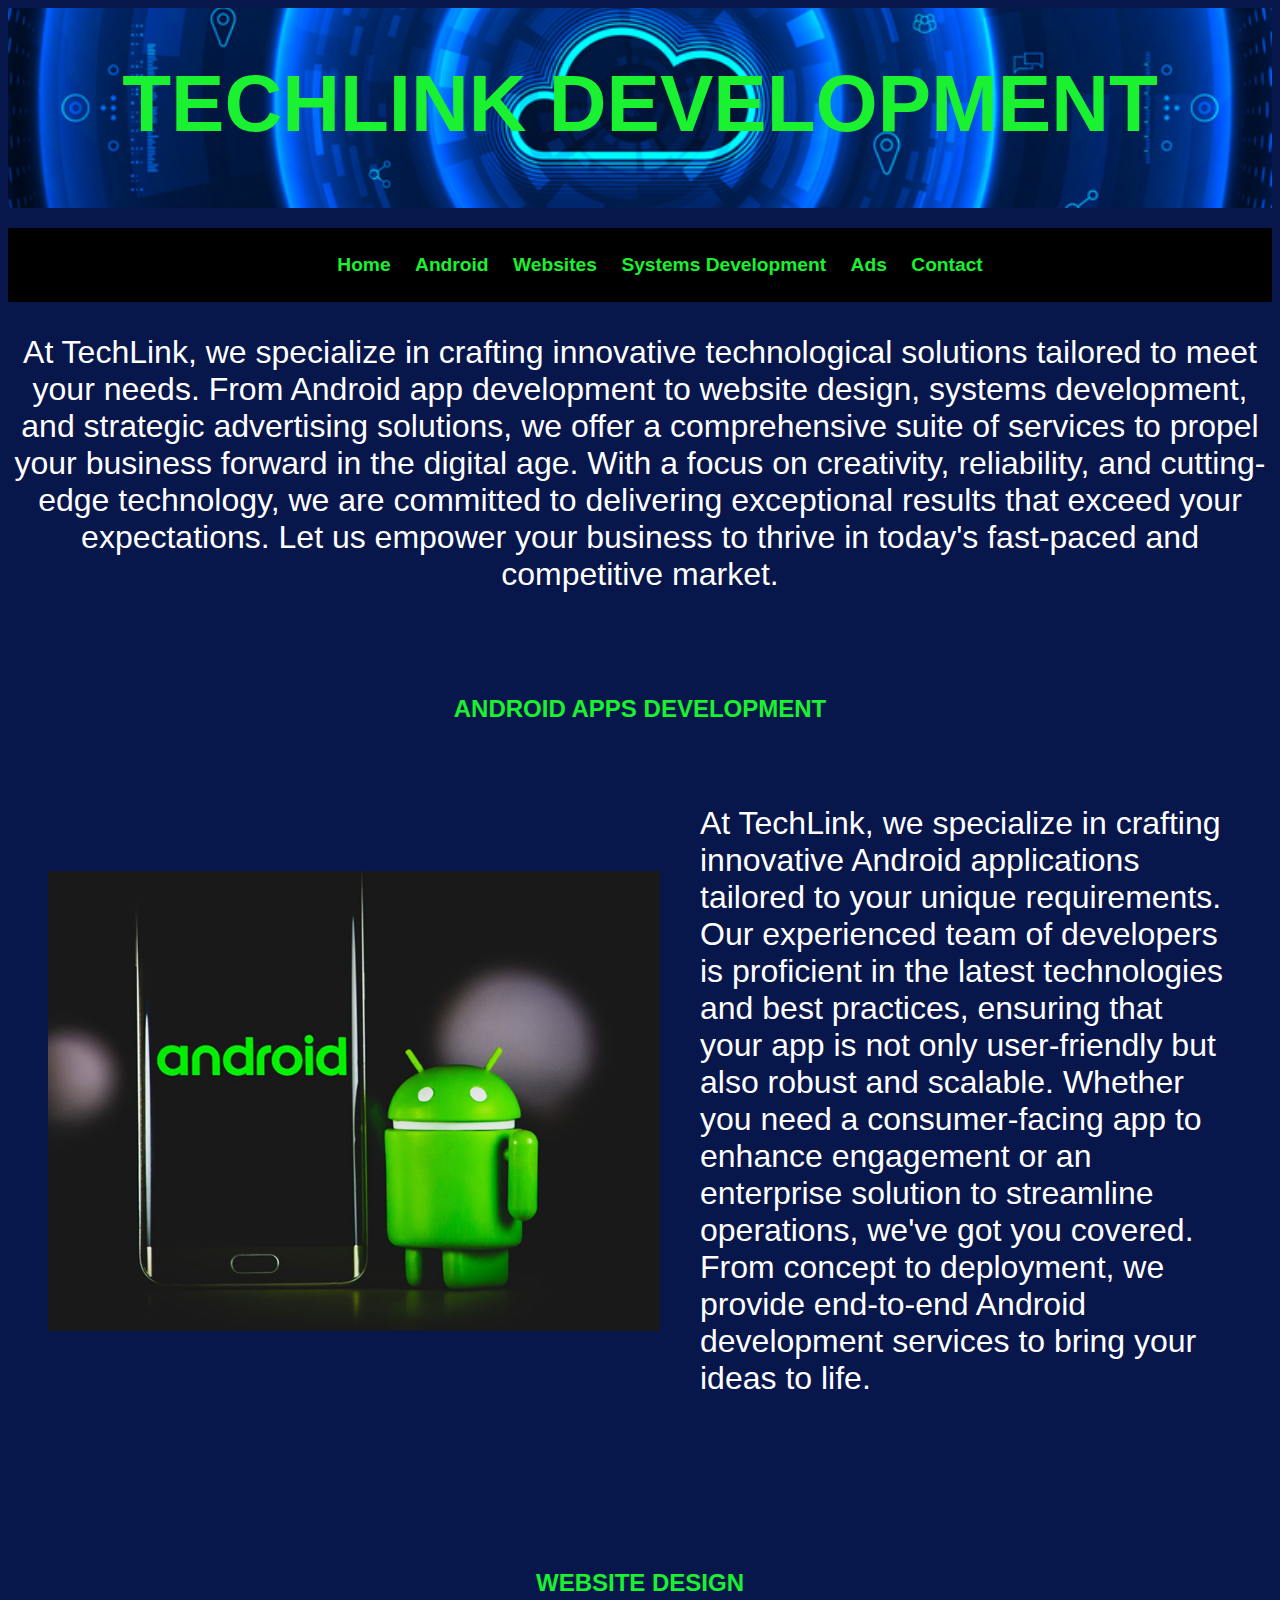
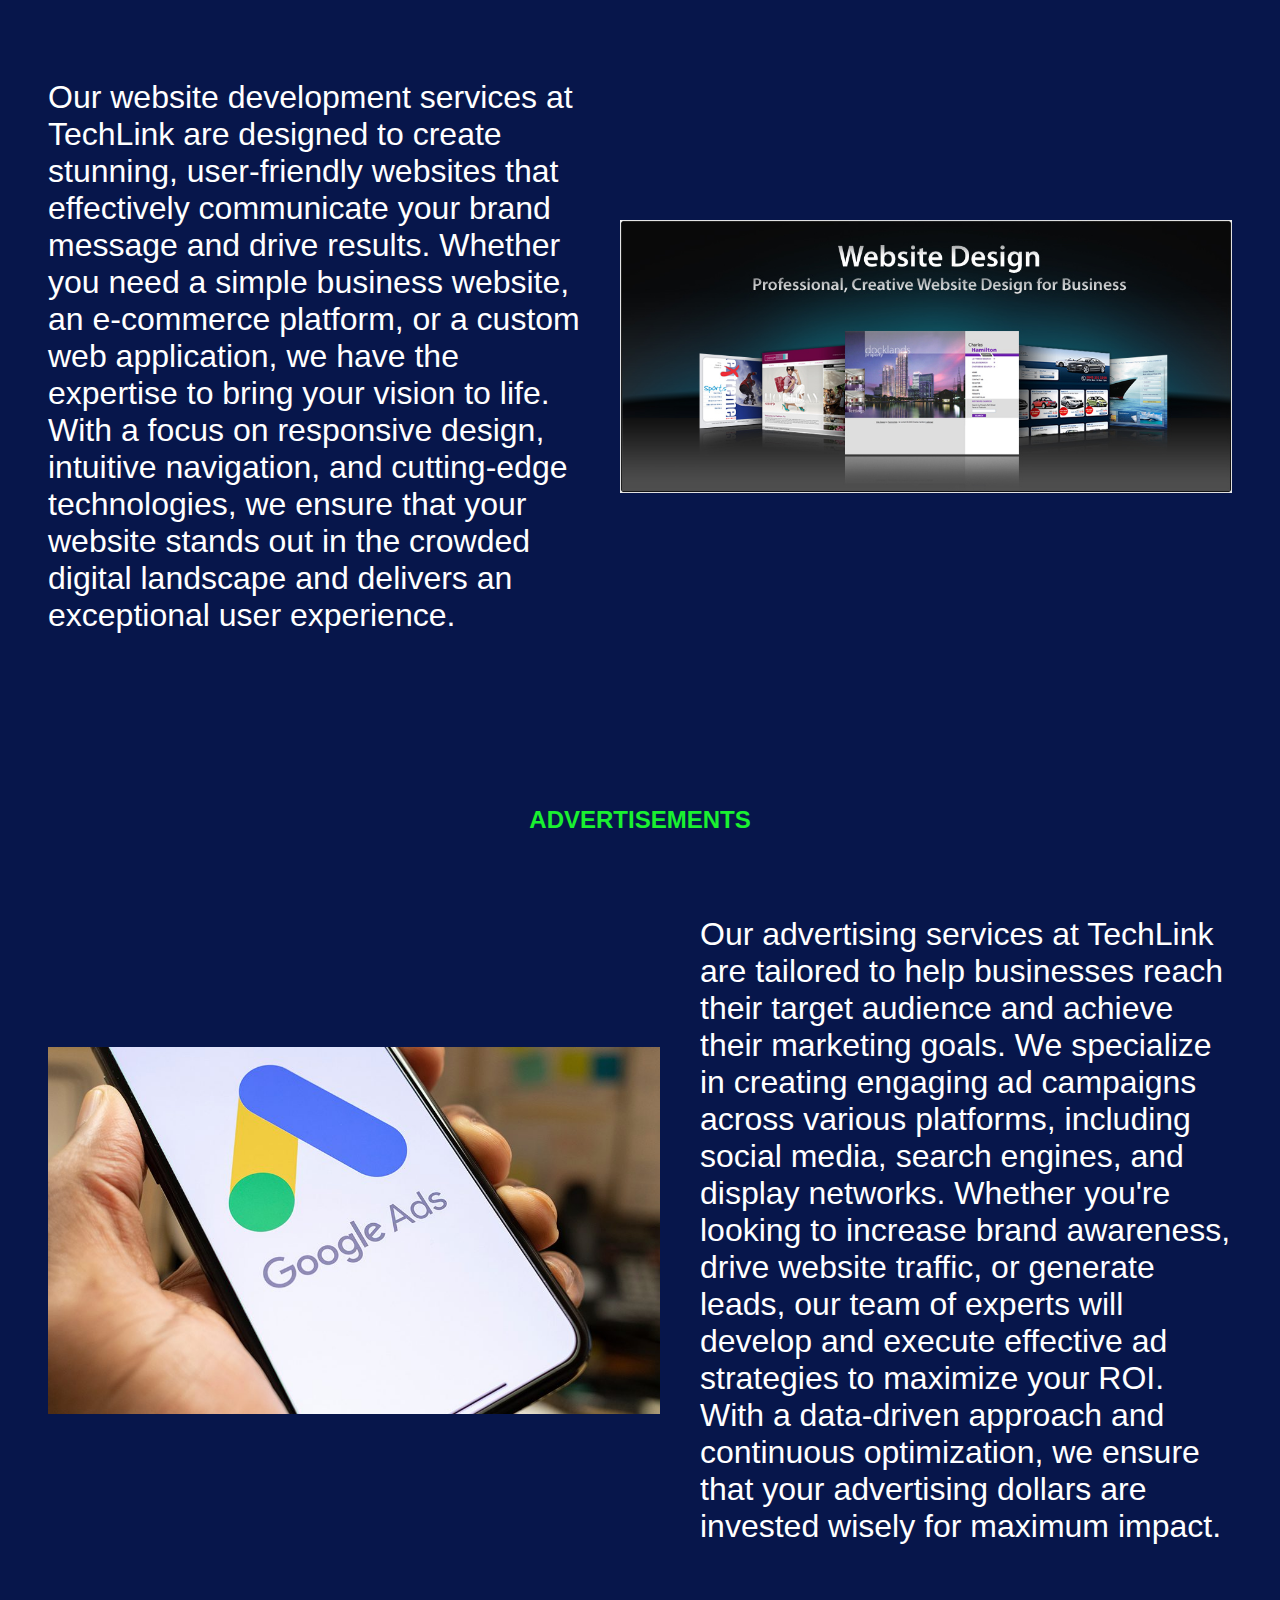
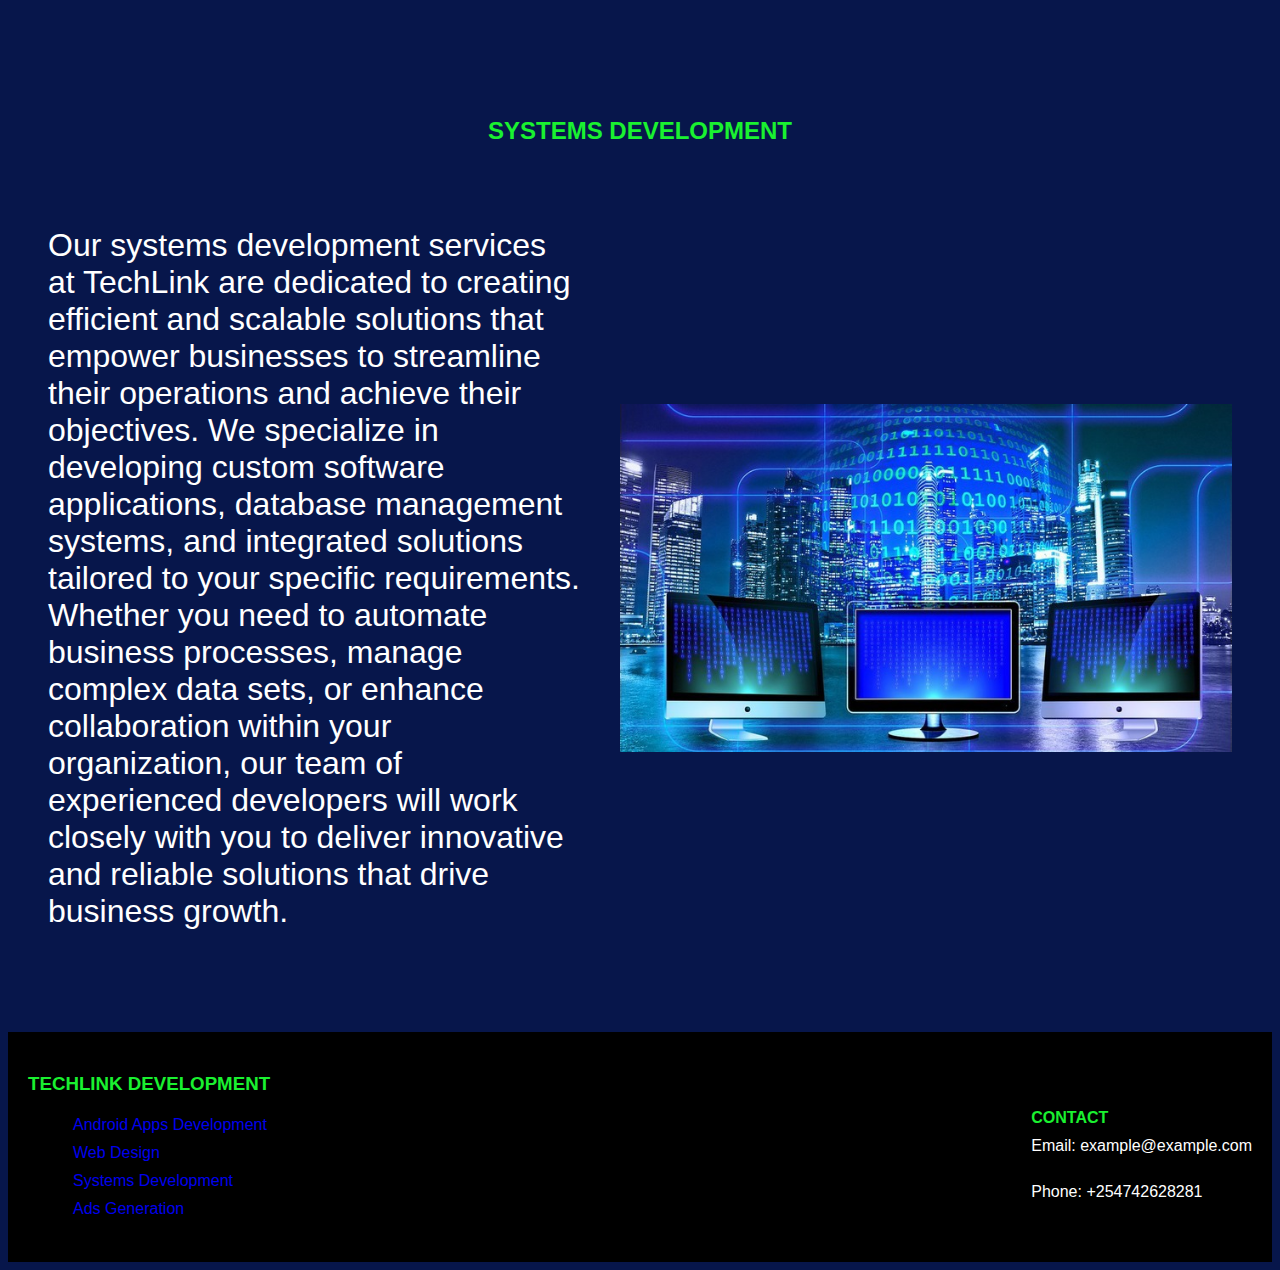
<file: index.html>
<!DOCTYPE html>
<html lang="en">
<head>
    <meta charset="UTF-8">
    <meta name="viewport" content="width=device-width, initial-scale=1.0">
    <title>TECHLINK DEVELOPMENT</title>
    <meta name="viewport" consent="width=device-width, initial-scale=1.0">
    <link rel="stylesheet" href="styles.css">
</head>
<body>
    <div class="header-image">
        <!-- <img src="images/company_logo.jpg"  alt="Company Logo"> -->
        <h1>TECHLINK DEVELOPMENT</h1>
    </div>
    <div class="navigation">
        <ul>
            <li><a href="index.html">Home</a></li>
            <li><a href="android.html">Android</a></li>
            <li><a href="web.html">Websites</a></li>
            <li><a href="systems.html">Systems Development</a></li>
            <li><a href="ads.html">Ads</a></li>
            <li><a href="#contact">Contact</a></li>
           
        </ul>
    </div>
   
    <div class="services-description">
        <p>At TechLink, we specialize in crafting innovative technological solutions tailored to meet your needs. From Android app development to website design, systems development, and strategic advertising solutions, we offer a comprehensive suite of services to propel your business forward in the digital age. With a focus on creativity, reliability, and cutting-edge technology, we are committed to delivering exceptional results that exceed your expectations. Let us empower your business to thrive in today's fast-paced and competitive market.</p>
    </div>
    <div class="service" id="android-service">
        <h2>ANDROID APPS DEVELOPMENT</h2>
        <div class="service-content">
            <img src="images/android_image.jpg" alt="Android Development Image">
            <p>
                At TechLink, we specialize in crafting innovative Android applications tailored to your unique requirements. Our experienced team of developers is proficient in the latest technologies and best practices, ensuring that your app is not only user-friendly but also robust and scalable. Whether you need a consumer-facing app to enhance engagement or an enterprise solution to streamline operations, we've got you covered. From concept to deployment, we provide end-to-end Android development services to bring your ideas to life.
            </p>
        </div>
    </div>
    
    <div class="service" id="website-service">
        <h2>WEBSITE DESIGN</h2>
        <div class="service-content">
            <img src="images/websites_image.jpg" alt="Website Development Image">
            <p>
                Our website development services at TechLink are designed to create stunning, user-friendly websites that effectively communicate your brand message and drive results. Whether you need a simple business website, an e-commerce platform, or a custom web application, we have the expertise to bring your vision to life. With a focus on responsive design, intuitive navigation, and cutting-edge technologies, we ensure that your website stands out in the crowded digital landscape and delivers an exceptional user experience.
            </p>
        </div>
    </div>
    
    <div class="service" id="ads-service">
        <h2>ADVERTISEMENTS</h2>
        <div class="service-content">
            <img src="images/ads3.jpg" alt="Advertisements Image">
            <p>
                Our advertising services at TechLink are tailored to help businesses reach their target audience and achieve their marketing goals. We specialize in creating engaging ad campaigns across various platforms, including social media, search engines, and display networks. Whether you're looking to increase brand awareness, drive website traffic, or generate leads, our team of experts will develop and execute effective ad strategies to maximize your ROI. With a data-driven approach and continuous optimization, we ensure that your advertising dollars are invested wisely for maximum impact.
            </p>
        </div>
    </div>
    
    <div class="service" id="systems-service">
        <h2>SYSTEMS DEVELOPMENT</h2>
        <div class="service-content">
            <p>
                Our systems development services at TechLink are dedicated to creating efficient and scalable solutions that empower businesses to streamline their operations and achieve their objectives. We specialize in developing custom software applications, database management systems, and integrated solutions tailored to your specific requirements. Whether you need to automate business processes, manage complex data sets, or enhance collaboration within your organization, our team of experienced developers will work closely with you to deliver innovative and reliable solutions that drive business growth.
            </p>
            <img src="images/systems_image.jpg" alt="Systems Development Image">
        </div>
    </div>

    <footer>
        <div class="footer-left">
            <h3>TECHLINK DEVELOPMENT</h3>
            <ul>
                <li><a href="android.html">Android Apps Development</a></li>
                <li><a href="web.html">Web Design</a></li>
                <li><a href="systems.html">Systems Development</a></li>
                <li><a href="ads.html">Ads Generation</a></li>
            </ul>

        </div>
        <div class="footer-right">
            <h4 id="contact">CONTACT</h4>
            <p>Email: example@example.com</p><br>
            <p>Phone: +254742628281</p>
        </div>
    </footer>
    
    
    <script>
        // Function to check if an element is in viewport
        function isInViewport(element) {
            var rect = element.getBoundingClientRect();
            return (
                rect.top >= 0 &&
                rect.left >= 0 &&
                rect.bottom <= (window.innerHeight || document.documentElement.clientHeight) &&
                rect.right <= (window.innerWidth || document.documentElement.clientWidth)
            );
        }

        // Function to add animation classes when element is in viewport
        function animateOnScroll() {
            var androidService = document.getElementById('android-service');
            var websiteService = document.getElementById('website-service');
            var adsService = document.getElementById('ads-service');
            var systemsService = document.getElementById('systems-service');

            if (isInViewport(androidService)) {
                androidService.classList.add('fadeInUp');
            }
            if (isInViewport(websiteService)) {
                websiteService.classList.add('fadeInUp');
            }
            if (isInViewport(adsService)) {
                adsService.classList.add('fadeInUp');
            }
            if (isInViewport(systemsService)) {
                systemsService.classList.add('fadeInUp');
            }
        }

        // Event listener for scroll
        window.addEventListener('scroll', function() {
            animateOnScroll();
        });

        // Initial animation check on page load
        animateOnScroll();
    </script>

</body>
</html>
</file>
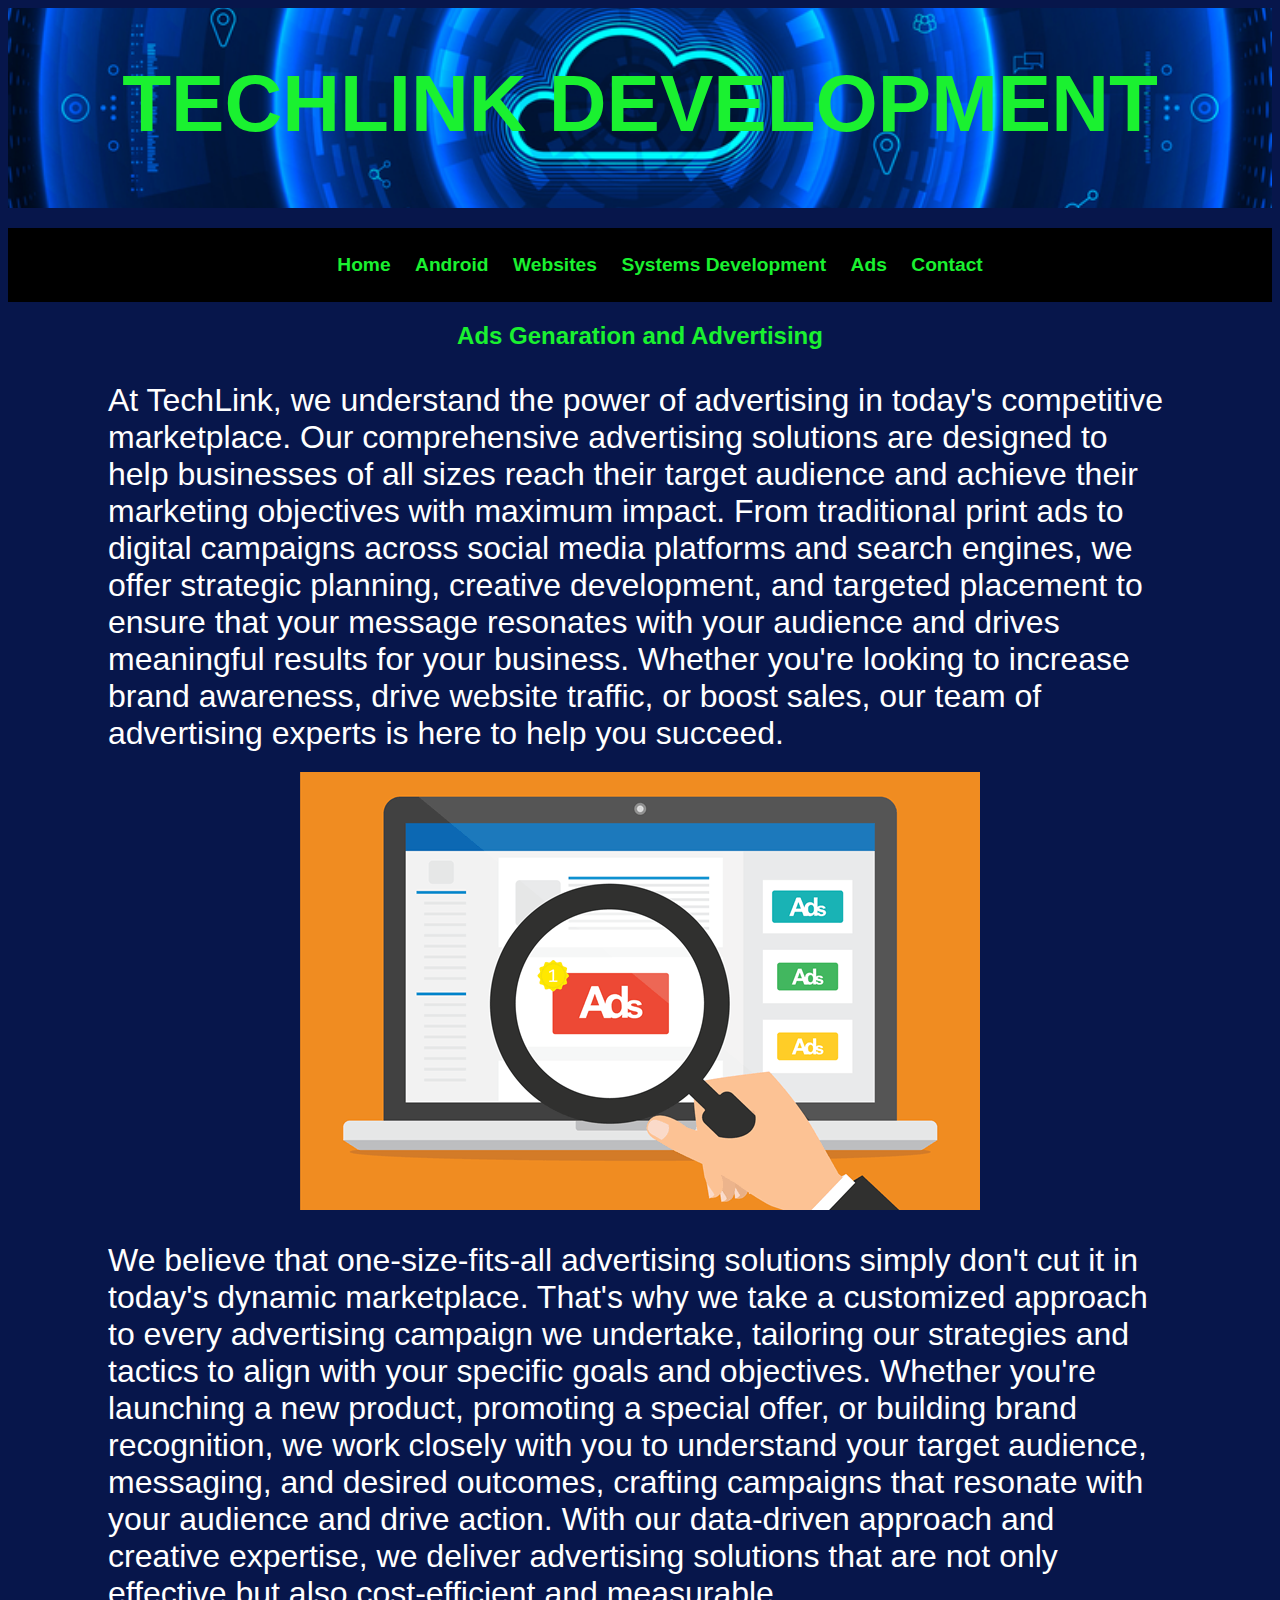
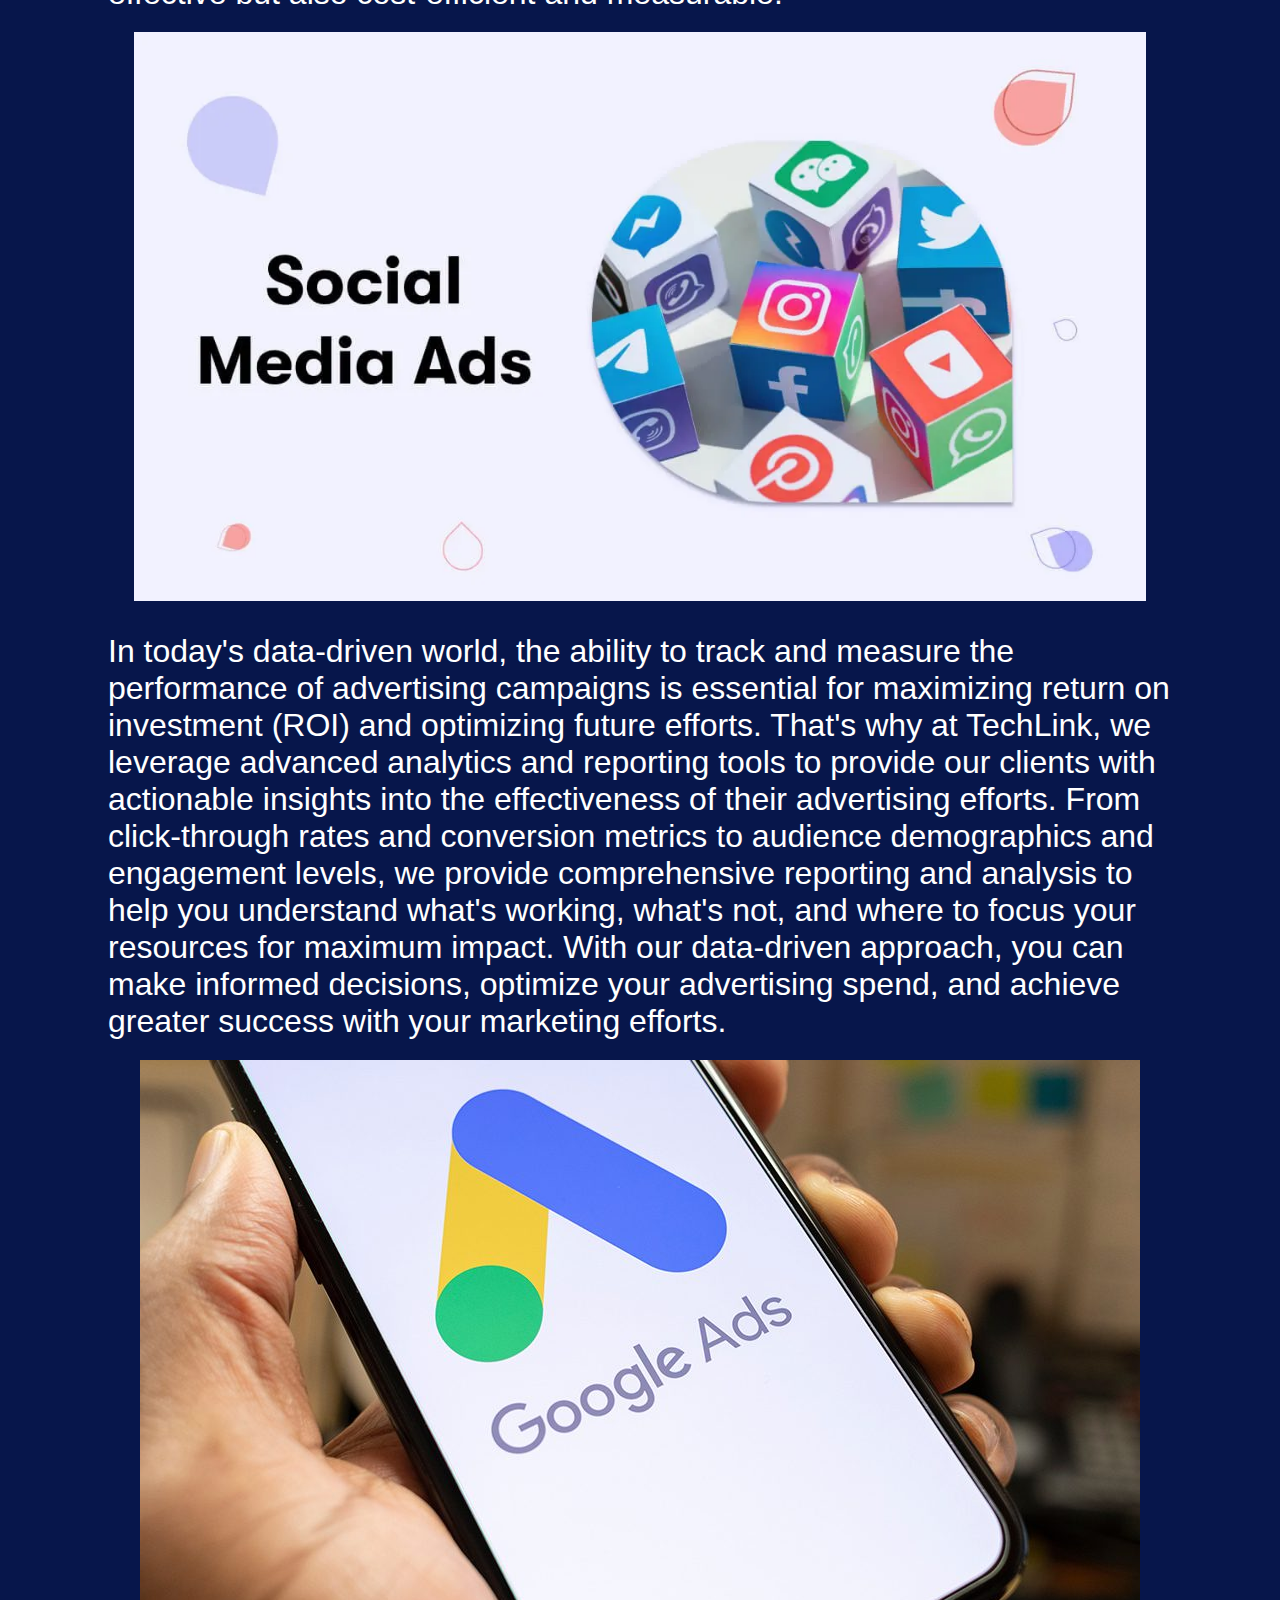
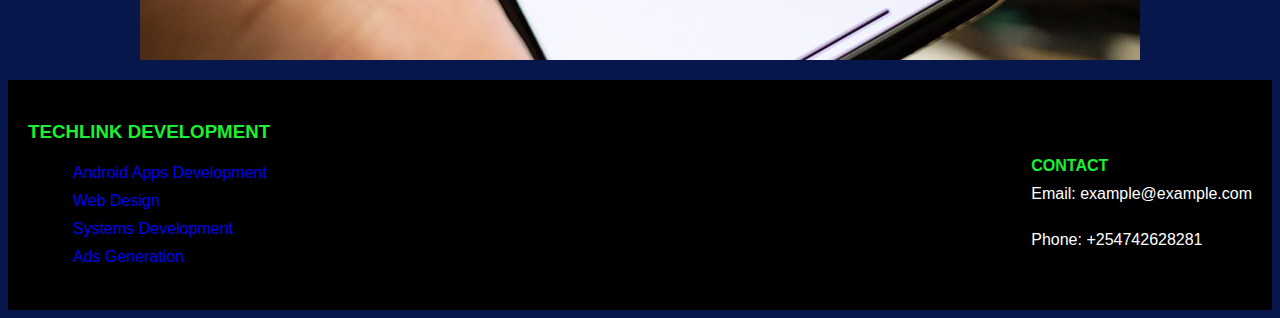
<file: ads.html>
<!DOCTYPE html>
<html lang="en">
<head>
    <meta charset="UTF-8">
    <meta name="viewport" content="width=device-width, initial-scale=1.0">
    <title>TECHLINK DEVELOPMENT</title>
    <link rel="stylesheet" href="styles.css">
</head>
<body>
    <div class="header-image">
        <!-- <img src="images/company_logo.jpg" alt="Company Logo"> -->
        <h1>TECHLINK DEVELOPMENT</h1>
    </div>
    <div class="navigation">
        <ul>
            <li><a href="index.html">Home</a></li>
            <li><a href="android.html">Android</a></li>
            <li><a href="web.html">Websites</a></li>
            <li><a href="systems.html">Systems Development</a></li>
            <li><a href="ads.html">Ads</a></li>
            <li><a href="#contact">Contact</a></li>
        </ul>
    </div>

    <div class="android-description">
        <h2>Ads Genaration and Advertising</h2>
        <p>
            At TechLink, we understand the power of advertising in today's competitive marketplace. Our comprehensive advertising solutions are designed to help businesses of all sizes reach their target audience and achieve their marketing objectives with maximum impact. From traditional print ads to digital campaigns across social media platforms and search engines, we offer strategic planning, creative development, and targeted placement to ensure that your message resonates with your audience and drives meaningful results for your business. Whether you're looking to increase brand awareness, drive website traffic, or boost sales, our team of advertising experts is here to help you succeed.
        </p>
        <img src="images/ads1.webp" alt="Ads Image 1">
        <p>
            We believe that one-size-fits-all advertising solutions simply don't cut it in today's dynamic marketplace. That's why we take a customized approach to every advertising campaign we undertake, tailoring our strategies and tactics to align with your specific goals and objectives. Whether you're launching a new product, promoting a special offer, or building brand recognition, we work closely with you to understand your target audience, messaging, and desired outcomes, crafting campaigns that resonate with your audience and drive action. With our data-driven approach and creative expertise, we deliver advertising solutions that are not only effective but also cost-efficient and measurable.
        </p>
        <img src="images/ads_1.webp" alt="Ads Image 2">
        <p>
            In today's data-driven world, the ability to track and measure the performance of advertising campaigns is essential for maximizing return on investment (ROI) and optimizing future efforts. That's why at TechLink, we leverage advanced analytics and reporting tools to provide our clients with actionable insights into the effectiveness of their advertising efforts. From click-through rates and conversion metrics to audience demographics and engagement levels, we provide comprehensive reporting and analysis to help you understand what's working, what's not, and where to focus your resources for maximum impact. With our data-driven approach, you can make informed decisions, optimize your advertising spend, and achieve greater success with your marketing efforts.
        </p>
        <img src="images/ads3.jpg" alt="Ads Image 3">
    </div>





    <footer>
        <div class="footer-left">
            <h3>TECHLINK DEVELOPMENT</h3>
            <ul>
                <li><a href="android.html">Android Apps Development</a></li>
                <li><a href="web.html">Web Design</a></li>
                <li><a href="systems.html">Systems Development</a></li>
                <li><a href="ads.html">Ads Generation</a></li>
            </ul>

        </div>
            <div class="footer-right">
                <h4 id="contact">CONTACT</h4>
                <p>Email: example@example.com</p><br>
                <p>Phone: +254742628281</p>
            </div>
        </footer>
        
        
    
    
    </body>
    </html>
</file>
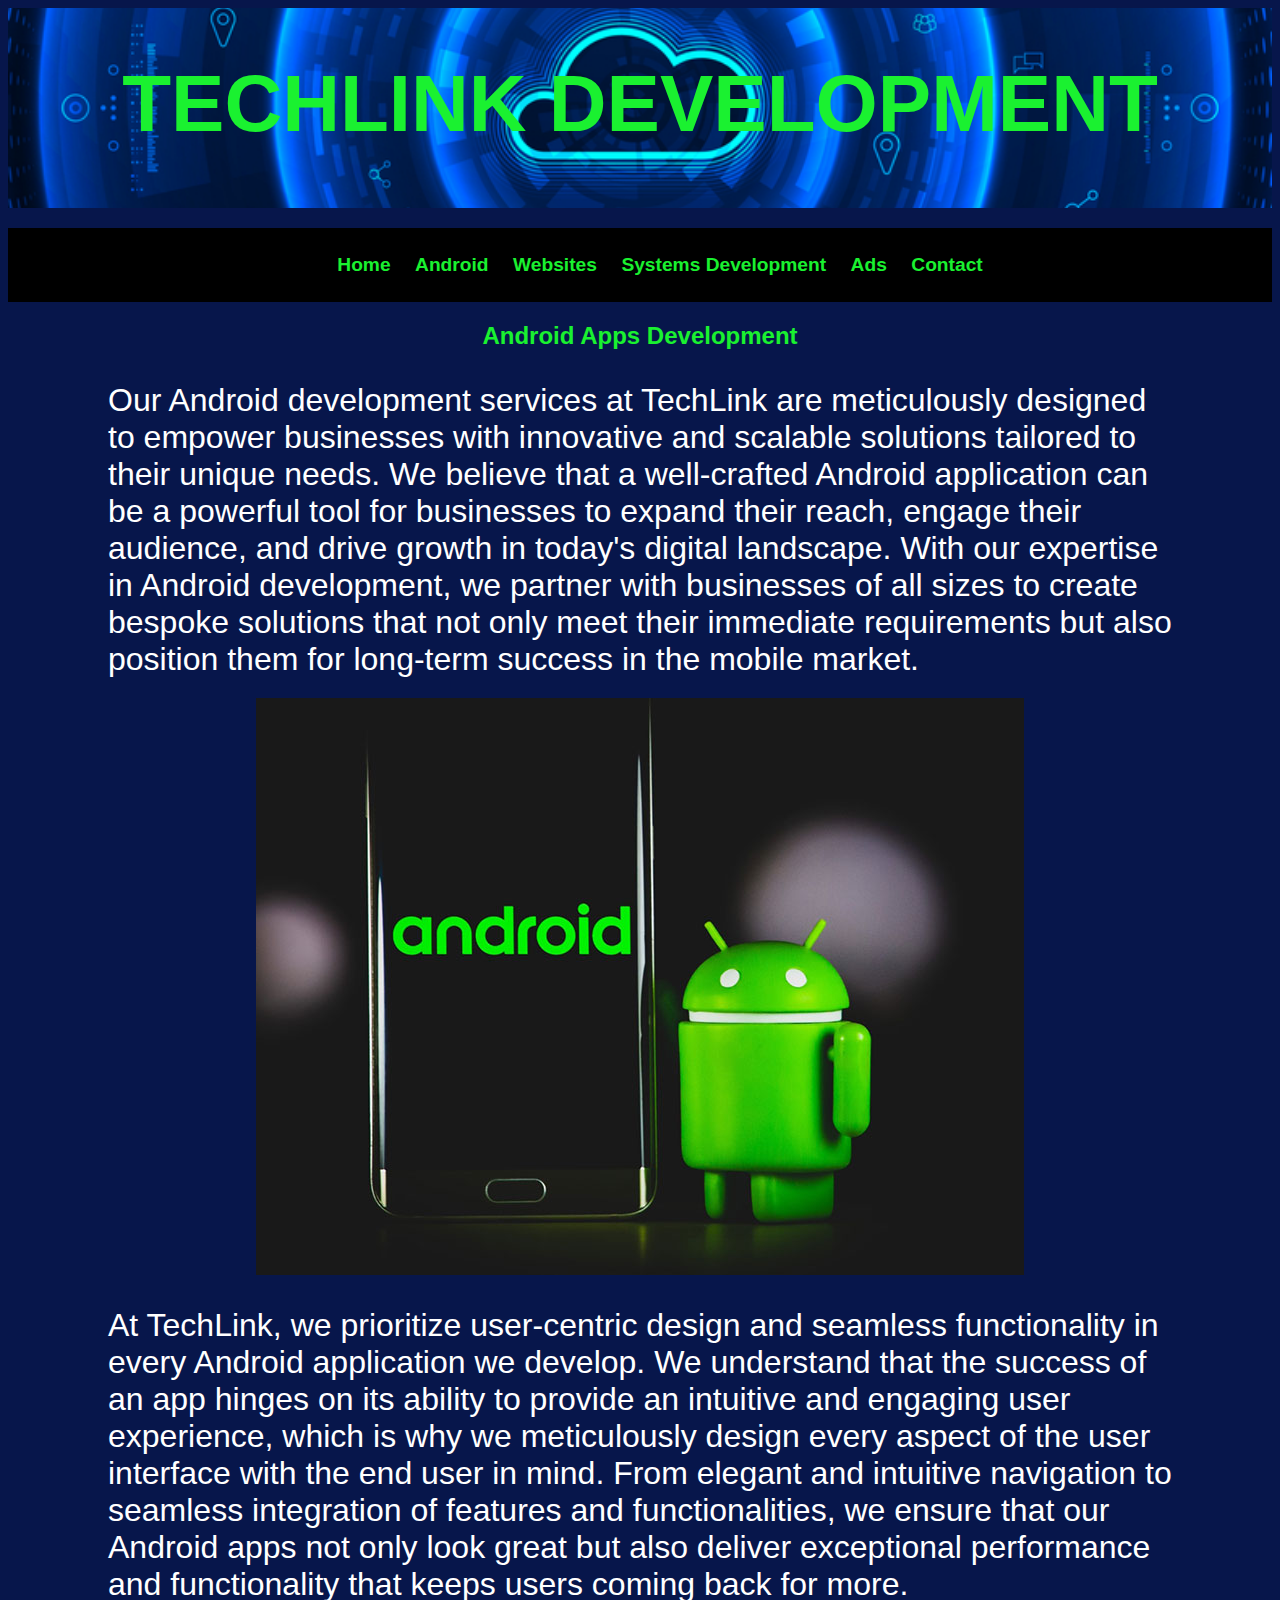
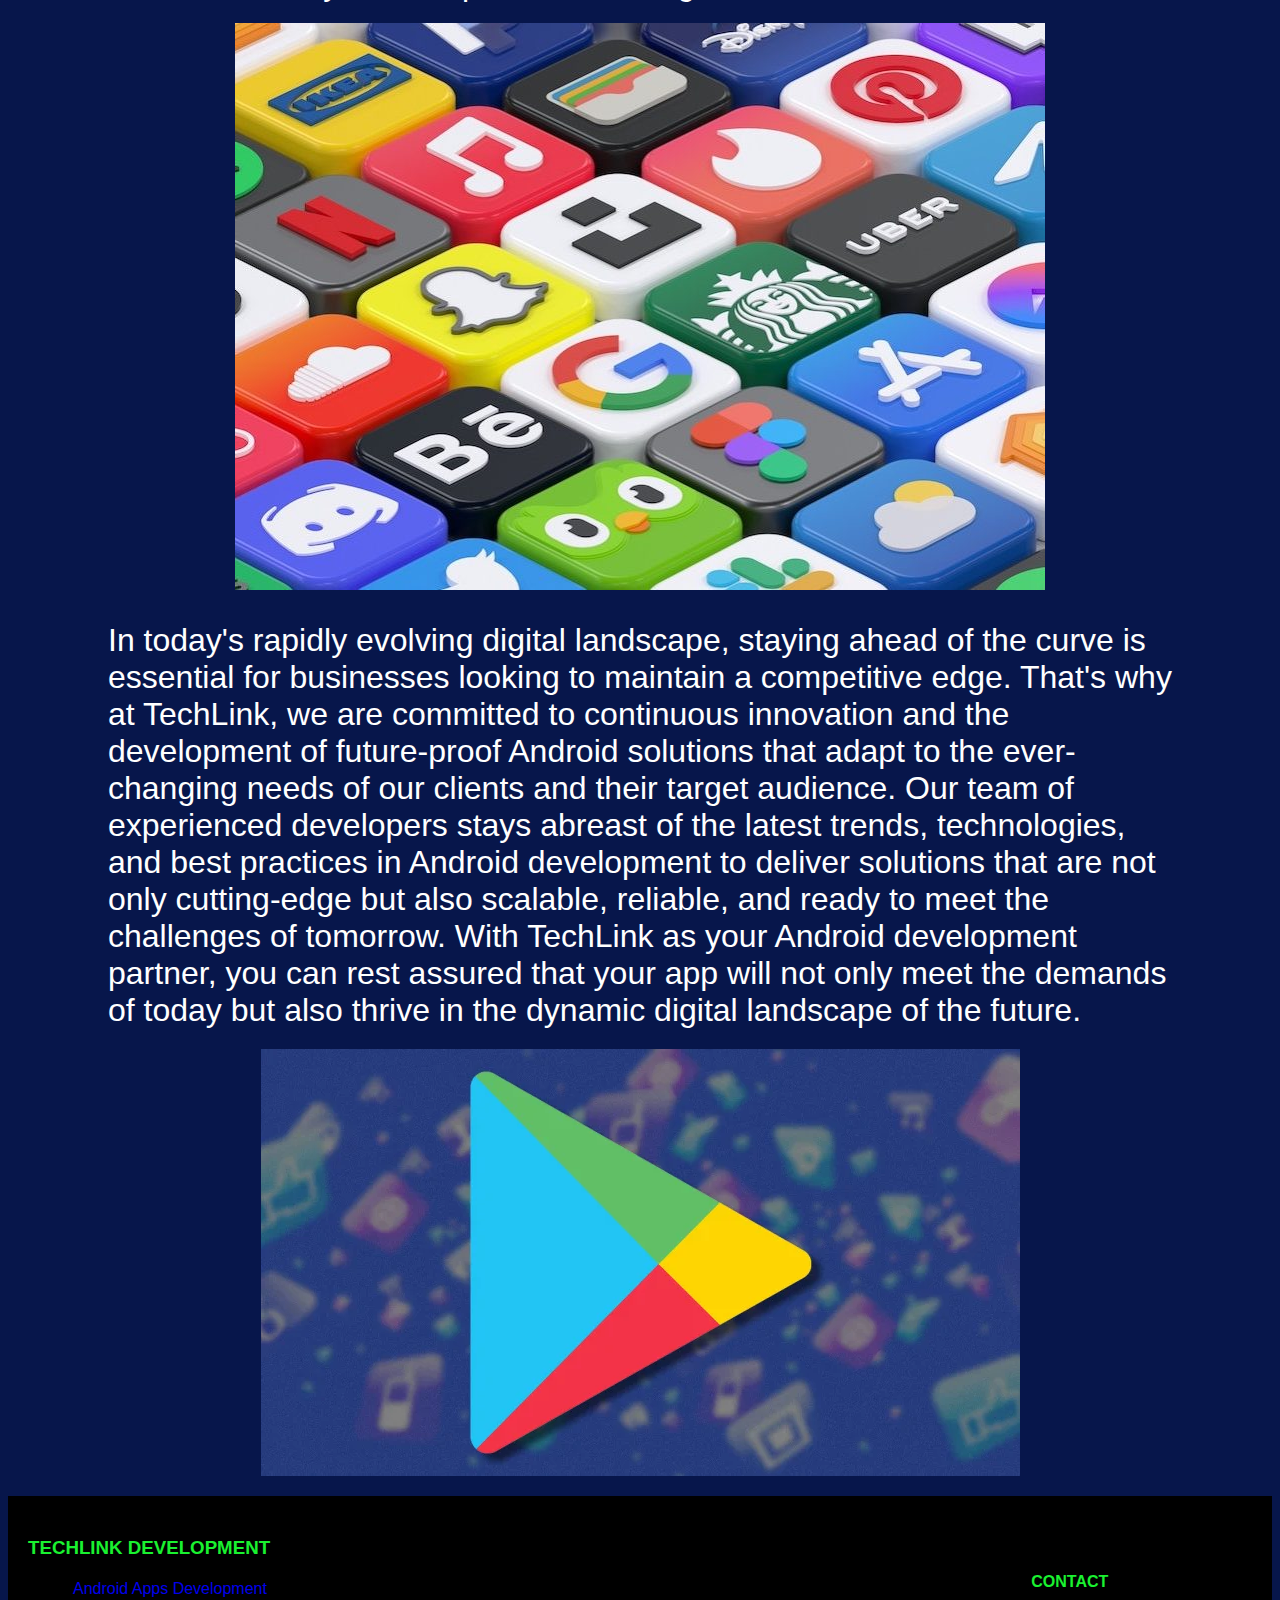
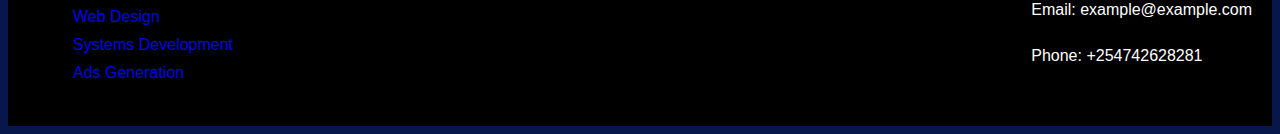
<file: android.html>
<!DOCTYPE html>
<html lang="en">
<head>
    <meta charset="UTF-8">
    <meta name="viewport" content="width=device-width, initial-scale=1.0">
    <title>TECHLINK DEVELOPMENT</title>
    <link rel="stylesheet" href="styles.css">
</head>
<body>
    <div class="header-image">
        <!-- <img src="images/company_logo.jpg" alt="Company Logo"> -->
        <h1>TECHLINK DEVELOPMENT</h1>
    </div>
    <div class="navigation">
        <ul>
            <li><a href="index.html">Home</a></li>
            <li><a href="android.html">Android</a></li>
            <li><a href="web.html">Websites</a></li>
            <li><a href="systems.html">Systems Development</a></li>
            <li><a href="ads.html">Ads</a></li>
            <li><a href="#contact">Contact</a></li>
        </ul>
    </div>

    <div class="android-description">
        <h2>Android Apps Development</h2>
        <p>
            Our Android development services at TechLink are meticulously designed to empower businesses with innovative and scalable solutions tailored to their unique needs. We believe that a well-crafted Android application can be a powerful tool for businesses to expand their reach, engage their audience, and drive growth in today's digital landscape. With our expertise in Android development, we partner with businesses of all sizes to create bespoke solutions that not only meet their immediate requirements but also position them for long-term success in the mobile market.
        </p>
        <img src="images/android_image.jpg" alt="Android Image 1">
        <p>
            At TechLink, we prioritize user-centric design and seamless functionality in every Android application we develop. We understand that the success of an app hinges on its ability to provide an intuitive and engaging user experience, which is why we meticulously design every aspect of the user interface with the end user in mind. From elegant and intuitive navigation to seamless integration of features and functionalities, we ensure that our Android apps not only look great but also deliver exceptional performance and functionality that keeps users coming back for more.
        </p>
        <img src="images/android_image2.jpg" alt="Android Image 2">
        <p>
            In today's rapidly evolving digital landscape, staying ahead of the curve is essential for businesses looking to maintain a competitive edge. That's why at TechLink, we are committed to continuous innovation and the development of future-proof Android solutions that adapt to the ever-changing needs of our clients and their target audience. Our team of experienced developers stays abreast of the latest trends, technologies, and best practices in Android development to deliver solutions that are not only cutting-edge but also scalable, reliable, and ready to meet the challenges of tomorrow. With TechLink as your Android development partner, you can rest assured that your app will not only meet the demands of today but also thrive in the dynamic digital landscape of the future.
        </p>
        <img src="images/android_image3.webp" alt="Android Image 3">
    </div>





    <footer>
        <div class="footer-left">
            <h3>TECHLINK DEVELOPMENT</h3>
            <ul>
                <li><a href="android.html">Android Apps Development</a></li>
                <li><a href="web.html">Web Design</a></li>
                <li><a href="systems.html">Systems Development</a></li>
                <li><a href="ads.html">Ads Generation</a></li>
            </ul>

        </div>
            <div class="footer-right">
                <h4 id="contact">CONTACT</h4>
                <p>Email: example@example.com</p><br>
                <p>Phone: +254742628281</p>
            </div>
        </footer>
        
        
    
    
    </body>
    </html>
</file>
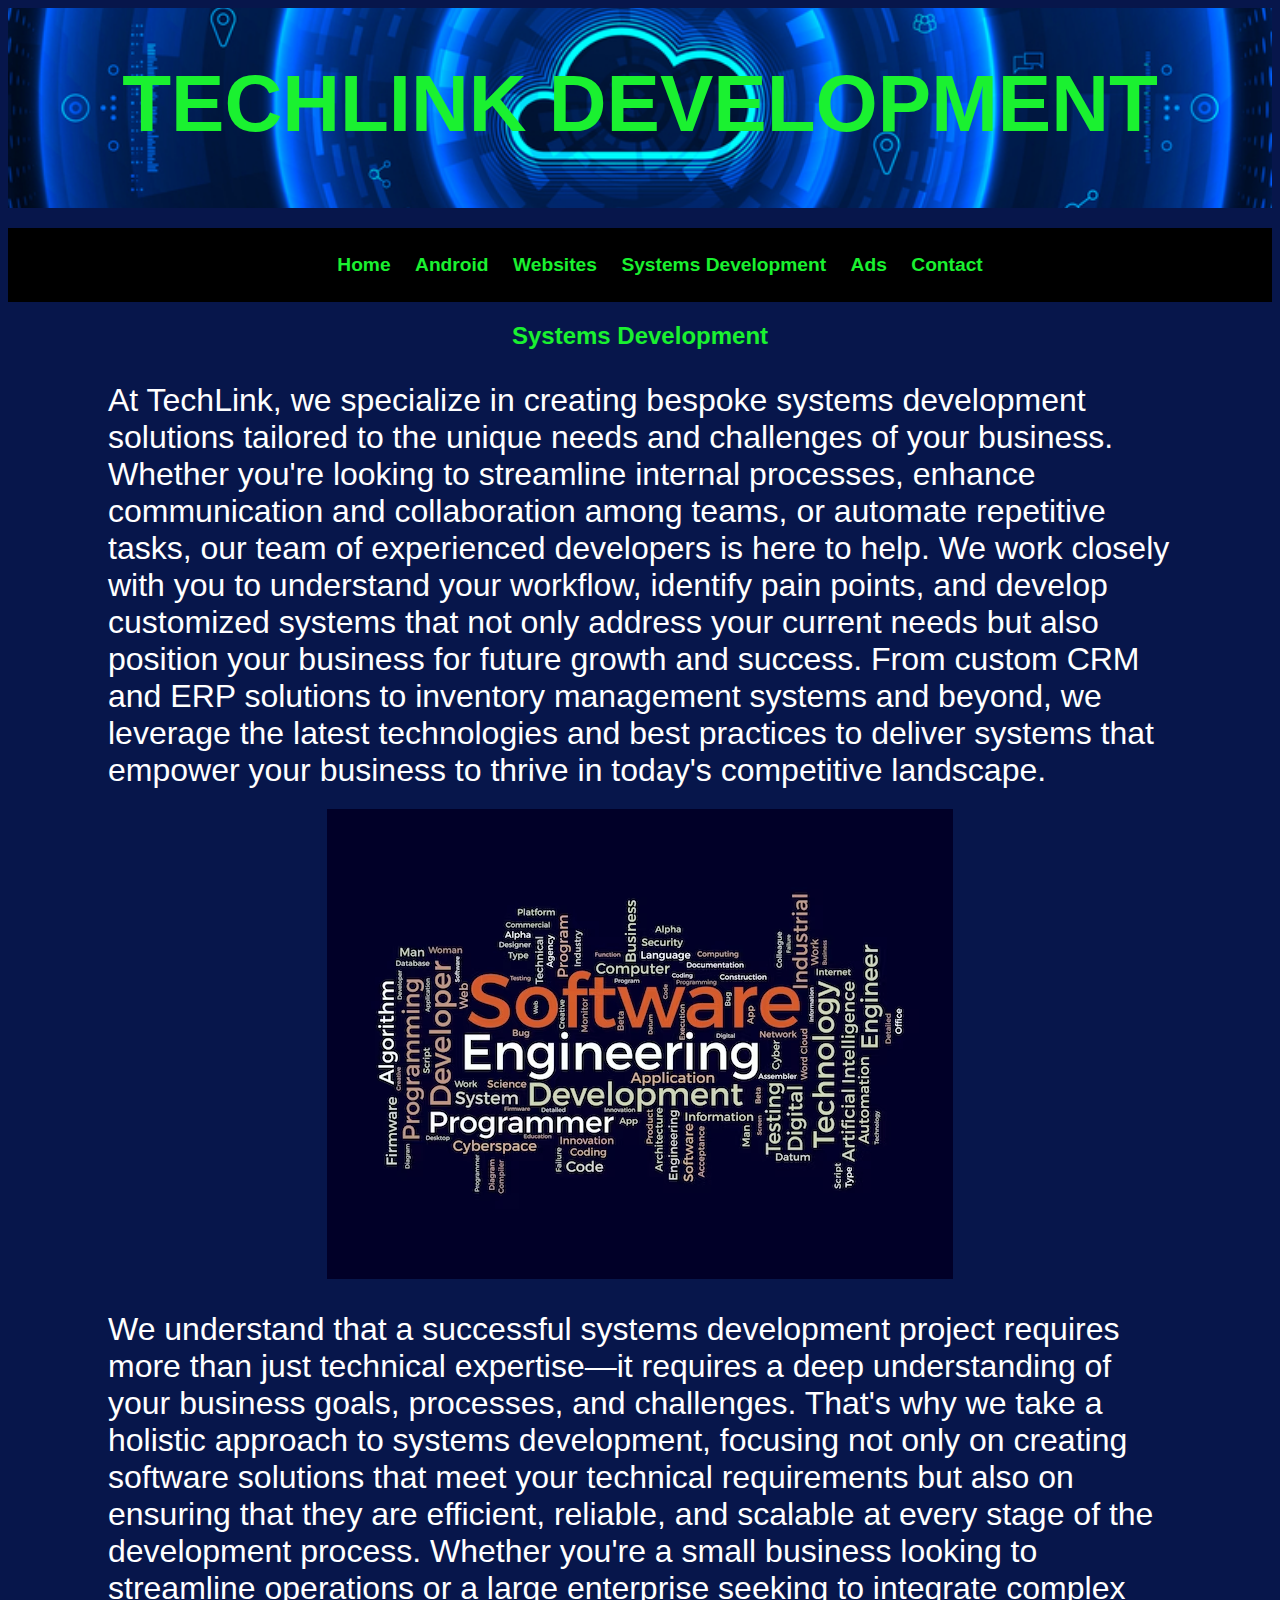
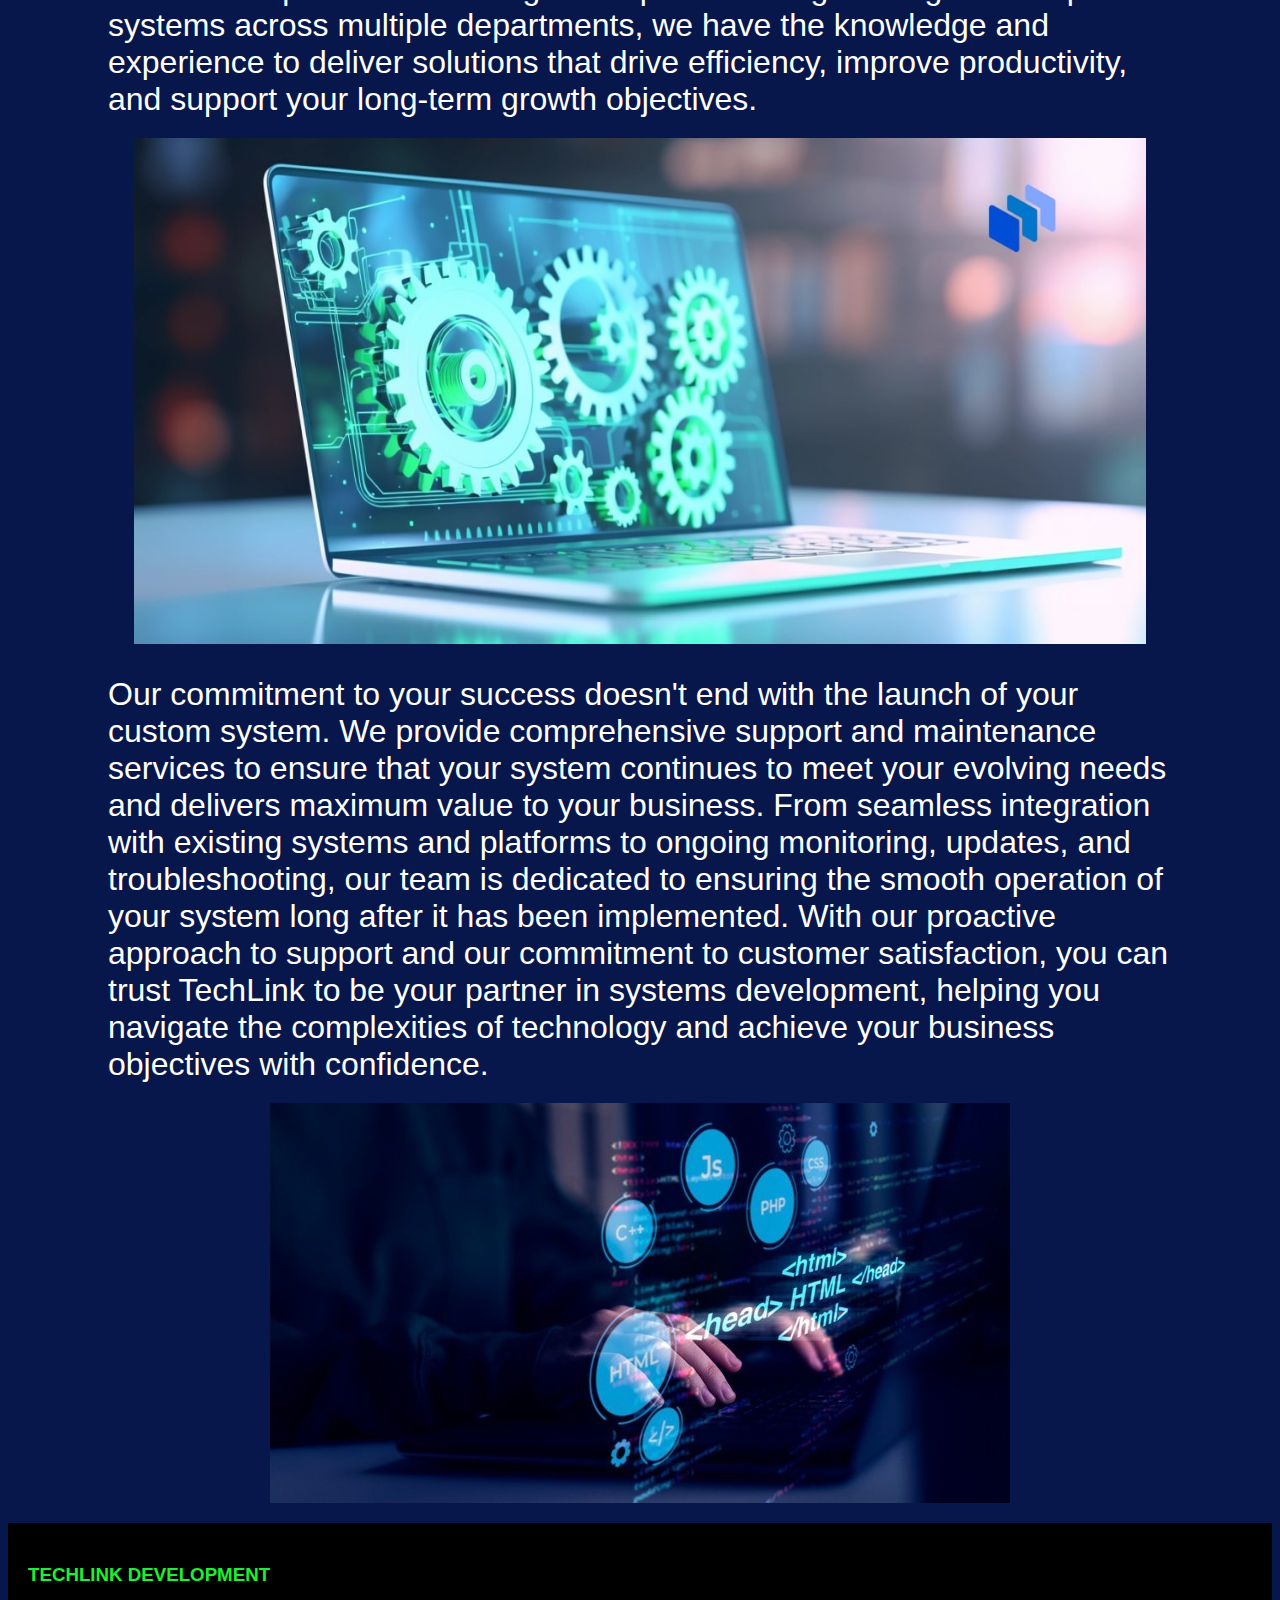
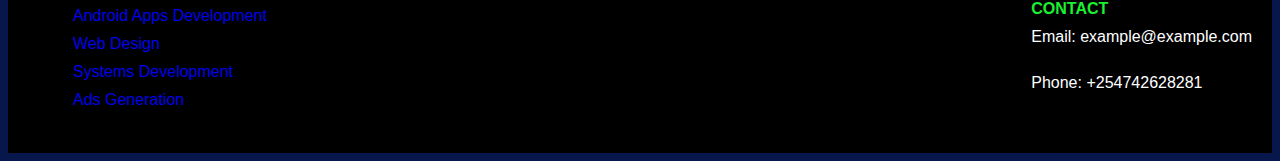
<file: systems.html>
<!DOCTYPE html>
<html lang="en">
<head>
    <meta charset="UTF-8">
    <meta name="viewport" content="width=device-width, initial-scale=1.0">
    <title>TECHLINK DEVELOPMENT</title>
    <link rel="stylesheet" href="styles.css">
</head>
<body>
    <div class="header-image">
        <!-- <img src="images/company_logo.jpg" alt="Company Logo"> -->
        <h1>TECHLINK DEVELOPMENT</h1>
    </div>
    <div class="navigation">
        <ul>
            <li><a href="index.html">Home</a></li>
            <li><a href="android.html">Android</a></li>
            <li><a href="web.html">Websites</a></li>
            <li><a href="systems.html">Systems Development</a></li>
            <li><a href="ads.html">Ads</a></li>
            <li><a href="#contact">Contact</a></li>
        </ul>
    </div>

    <div class="android-description">
        <h2>Systems Development</h2>
        <p>
            At TechLink, we specialize in creating bespoke systems development solutions tailored to the unique needs and challenges of your business. Whether you're looking to streamline internal processes, enhance communication and collaboration among teams, or automate repetitive tasks, our team of experienced developers is here to help. We work closely with you to understand your workflow, identify pain points, and develop customized systems that not only address your current needs but also position your business for future growth and success. From custom CRM and ERP solutions to inventory management systems and beyond, we leverage the latest technologies and best practices to deliver systems that empower your business to thrive in today's competitive landscape.
        </p>
        <img src="images/systems1.avif" alt="Systems Image 1">
        <p>
            We understand that a successful systems development project requires more than just technical expertise—it requires a deep understanding of your business goals, processes, and challenges. That's why we take a holistic approach to systems development, focusing not only on creating software solutions that meet your technical requirements but also on ensuring that they are efficient, reliable, and scalable at every stage of the development process. Whether you're a small business looking to streamline operations or a large enterprise seeking to integrate complex systems across multiple departments, we have the knowledge and experience to deliver solutions that drive efficiency, improve productivity, and support your long-term growth objectives.
        </p>
        <img src="images/systems2.jpg" alt="Systems Image 2">
        <p>
            Our commitment to your success doesn't end with the launch of your custom system. We provide comprehensive support and maintenance services to ensure that your system continues to meet your evolving needs and delivers maximum value to your business. From seamless integration with existing systems and platforms to ongoing monitoring, updates, and troubleshooting, our team is dedicated to ensuring the smooth operation of your system long after it has been implemented. With our proactive approach to support and our commitment to customer satisfaction, you can trust TechLink to be your partner in systems development, helping you navigate the complexities of technology and achieve your business objectives with confidence.
        </p>
        <img src="images/systems3.jpeg" alt="Systems Image 3">
    </div>





    <footer>
        <div class="footer-left">
            <h3>TECHLINK DEVELOPMENT</h3>
            <ul>
                <li><a href="android.html">Android Apps Development</a></li>
                <li><a href="web.html">Web Design</a></li>
                <li><a href="systems.html">Systems Development</a></li>
                <li><a href="ads.html">Ads Generation</a></li>
            </ul>

        </div>
            <div class="footer-right">
                <h4 id="contact">CONTACT</h4>
                <p>Email: example@example.com</p><br>
                <p>Phone: +254742628281</p>
            </div>
        </footer>
        
        
    
    
    </body>
    </html>
</file>
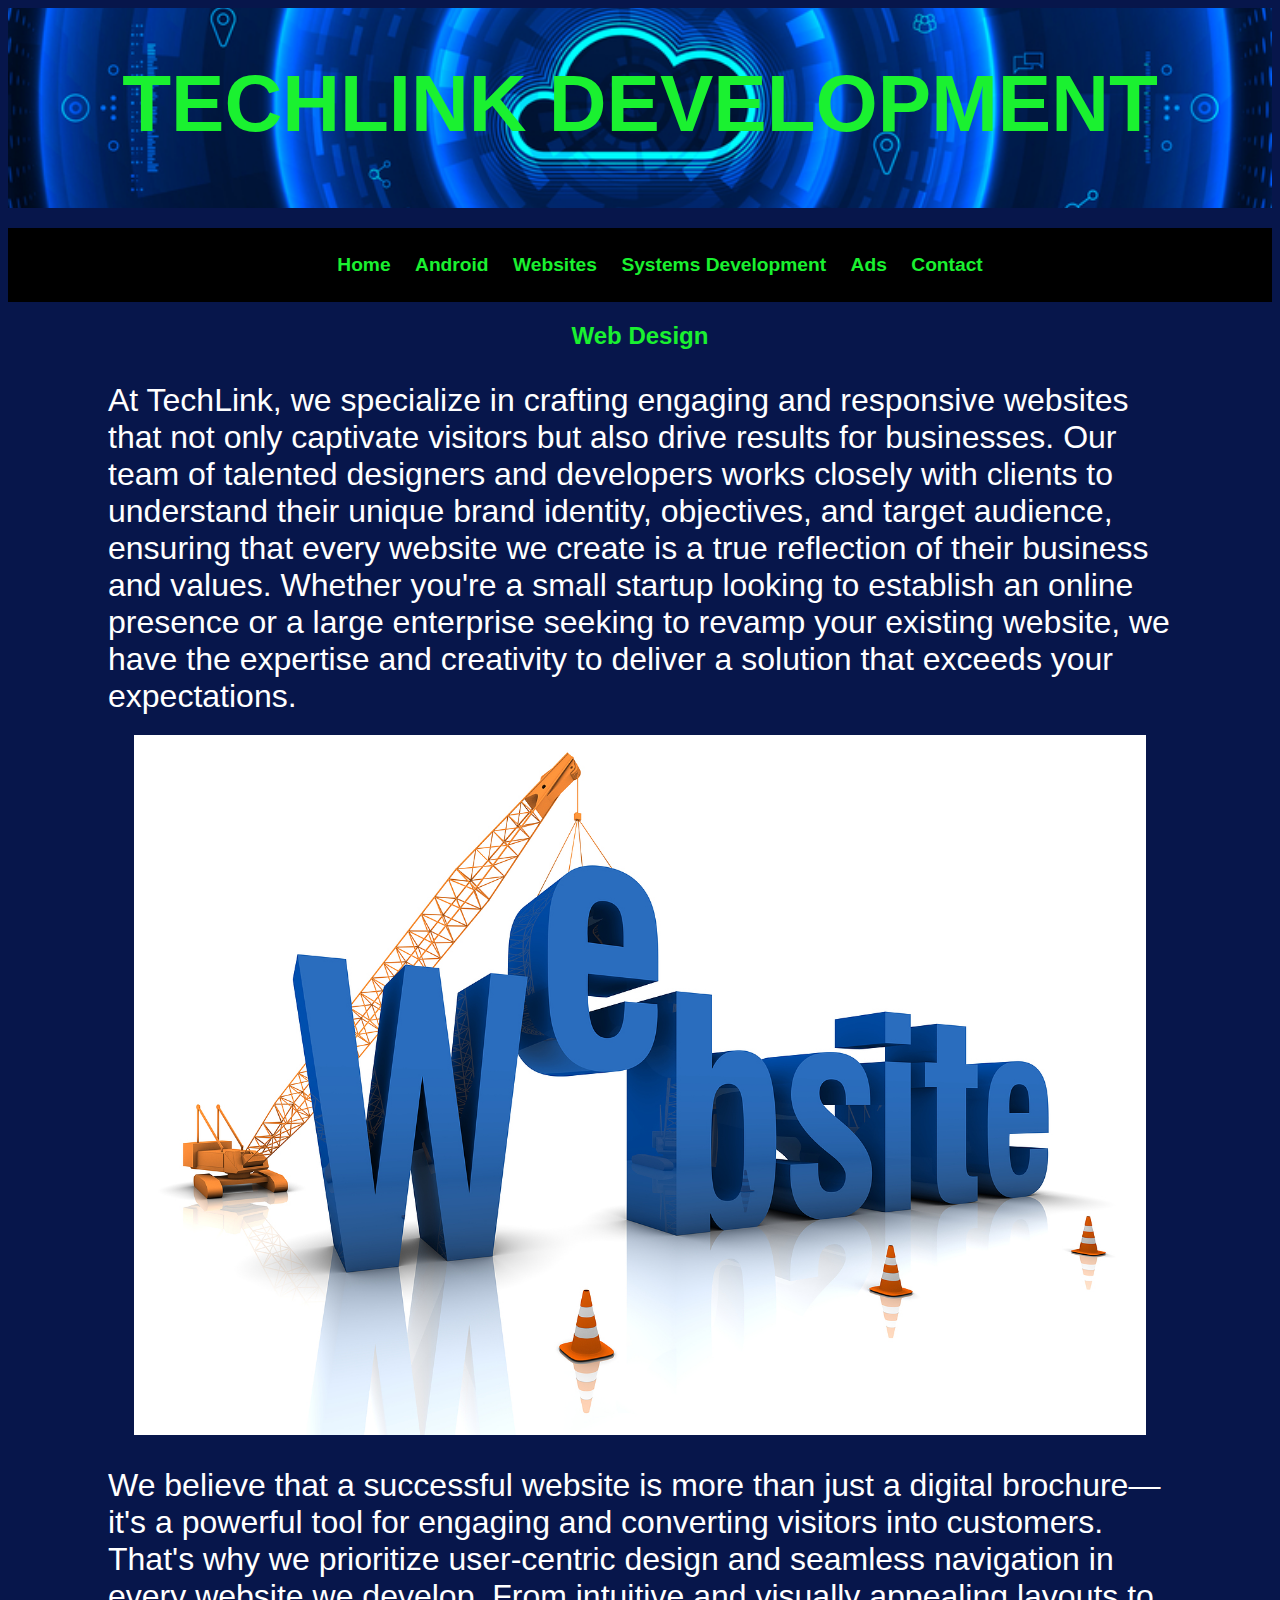
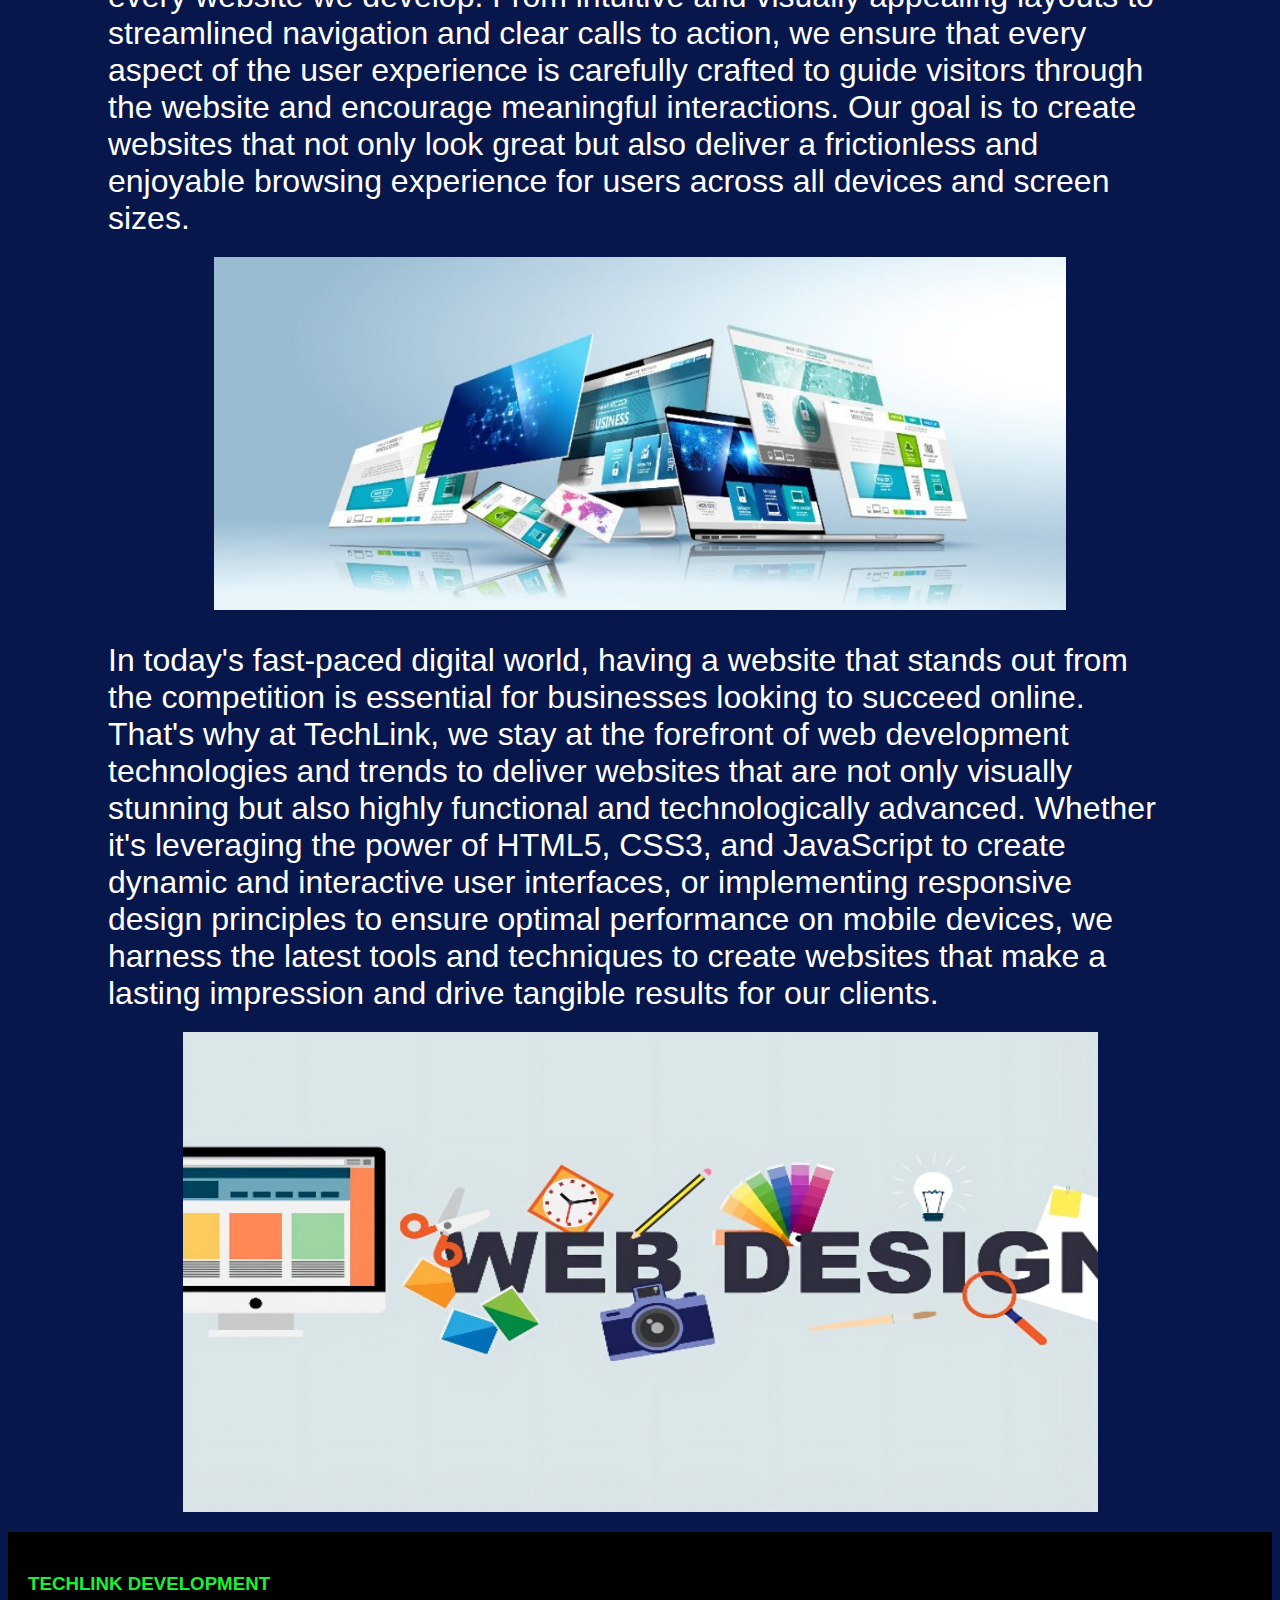
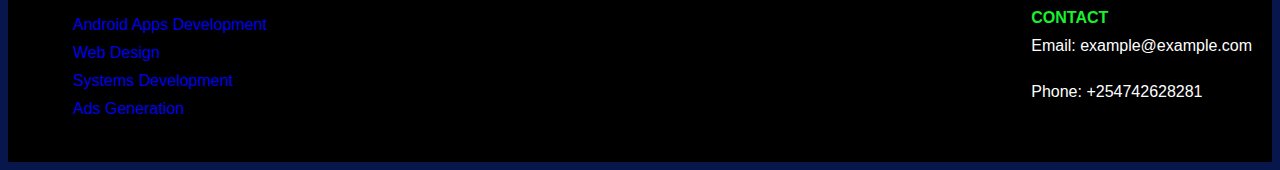
<file: web.html>
<!DOCTYPE html>
<html lang="en">
<head>
    <meta charset="UTF-8">
    <meta name="viewport" content="width=device-width, initial-scale=1.0">
    <title>TECHLINK DEVELOPMENT</title>
    <link rel="stylesheet" href="styles.css">
</head>
<body>
    <div class="header-image">
        <!-- <img src="images/company_logo.jpg" alt="Company Logo"> -->
        <h1>TECHLINK DEVELOPMENT</h1>
    </div>
    <div class="navigation">
        <ul>
            <li><a href="index.html">Home</a></li>
            <li><a href="android.html">Android</a></li>
            <li><a href="web.html">Websites</a></li>
            <li><a href="systems.html">Systems Development</a></li>
            <li><a href="ads.html">Ads</a></li>
            <li><a href="#contact">Contact</a></li>
        </ul>
    </div>

    <div class="android-description">
        <h2>Web Design</h2>
        <p>
            At TechLink, we specialize in crafting engaging and responsive websites that not only captivate visitors but also drive results for businesses. Our team of talented designers and developers works closely with clients to understand their unique brand identity, objectives, and target audience, ensuring that every website we create is a true reflection of their business and values. Whether you're a small startup looking to establish an online presence or a large enterprise seeking to revamp your existing website, we have the expertise and creativity to deliver a solution that exceeds your expectations.
        </p>
        <img src="images/website_image1.jpg" alt="Website Image 1">
        <p>
            We believe that a successful website is more than just a digital brochure—it's a powerful tool for engaging and converting visitors into customers. That's why we prioritize user-centric design and seamless navigation in every website we develop. From intuitive and visually appealing layouts to streamlined navigation and clear calls to action, we ensure that every aspect of the user experience is carefully crafted to guide visitors through the website and encourage meaningful interactions. Our goal is to create websites that not only look great but also deliver a frictionless and enjoyable browsing experience for users across all devices and screen sizes.
        <img src="images/website_image2.jpg" alt="Website Image 2">
        <p>
            In today's fast-paced digital world, having a website that stands out from the competition is essential for businesses looking to succeed online. That's why at TechLink, we stay at the forefront of web development technologies and trends to deliver websites that are not only visually stunning but also highly functional and technologically advanced. Whether it's leveraging the power of HTML5, CSS3, and JavaScript to create dynamic and interactive user interfaces, or implementing responsive design principles to ensure optimal performance on mobile devices, we harness the latest tools and techniques to create websites that make a lasting impression and drive tangible results for our clients.
        </p>
        <img src="images/website_image3.png" alt="Website Image 3">
    </div>





    <footer>
        <div class="footer-left">
            <h3>TECHLINK DEVELOPMENT</h3>
            <ul>
                <li><a href="android.html">Android Apps Development</a></li>
                <li><a href="web.html">Web Design</a></li>
                <li><a href="systems.html">Systems Development</a></li>
                <li><a href="ads.html">Ads Generation</a></li>
            </ul>

        </div>
            <div class="footer-right">
                <h4 id="contact">CONTACT</h4>
                <p>Email: example@example.com</p><br>
                <p>Phone: +254742628281</p>
            </div>
        </footer>
        
        
    
    
    </body>
    </html>
</file>
<file: styles.css>
body {
    background-color: #07164B;
    font-family: Arial, sans-serif;
    
}

.header-image{
    background-image: url(images/company_logo.jpg);
    background-size: cover;
    background-position: center;
    width:100%;
    height: 200px;
}

.header-image h1{
    text-align: center;
    font-size: 80px;
    padding-top: 50px;
    margin-top: 0;
    color: #1AF130;
}


.navigation {
    text-align: center;
    margin-top: 20px;
    background-color: black;
    padding: 10px 20px;
    display: flex;
    justify-content: center;
    box-shadow: rgba(0, 0, 0, 0.1);
}

.navigation ul {
    list-style-type:none;
}

.navigation ul li {
    display: inline;
    margin: 0 10px;
    
}

.navigation ul li a {
    text-decoration:none;
    color: #1AF130;
    font-weight: bold;
    font-size: larger;
    /*transition: background-color 0.3s, color 0.3s;*/
    transition-property: transform;
    transition-duration: 0.3s;
    transition-timing-function: ease;
    transition-delay: 0s;
    

}
.navigation a:hover {
        background-color: #135007; /* Change background color on hover */
        transform: translateY(-10px);
        border-color: #1AF130;
}


.services-description {
    text-align: center;
    margin-top: 20px;
    font-size: xx-large;
    color: #ffff;
    
}

#android-service {
    background-color: #07164B;
    color: #1AF130;
    padding: 50px 20px; /* Adjust padding as needed */
}

#android-service h2 {
    text-align: center;
    color: #1AF130;
}

#android-service .service-content {
    display: flex;
    justify-content: space-between;
    align-items: center;
    margin-top: 30px;
}

#android-service img,
#android-service p {
    flex: 1;
    padding: 20px; /* Adjust padding as needed */
    max-width: 50%; /* Ensure image and paragraph occupy equal width */
    font-family: 'Franklin Gothic Medium', 'Arial Narrow', Arial, sans-serif;
    font-size: xx-large;
    color: #ffff;

}


#android-service img {
    order: 1; /* Image appears first in the flexbox */
}

#android-service p {
    order: 2; /* Paragraph appears second in the flexbox */
}

#website-service {
    background-color: #07164B;
    color: #1AF130;
    padding: 50px 20px; /* Adjust padding as needed */
}

#website-service h2 {
    text-align: center;
    color: #1AF130;
}

#website-service .service-content {
    display: flex;
    justify-content: space-between;
    align-items: center;
    margin-top: 30px;
}

#website-service img,
#website-service p {
    flex: 1;
    padding: 20px; /* Adjust padding as needed */
    max-width: 50%; /* Ensure image and paragraph occupy equal width */
    font-size: xx-large;
    color: #ffff;
}

#website-service img {
    order: 2; /* Image appears second in the flexbox */
}

#website-service p {
    order: 1; /* Paragraph appears first in the flexbox */
}

#ads-service {
    background-color: #07164B;
    color: #1AF130;
    padding: 50px 20px; /* Adjust padding as needed */
}

#ads-service h2 {
    text-align: center;
    color: #1AF130;
}

#ads-service .service-content {
    display: flex;
    justify-content: space-between;
    align-items: center;
    margin-top: 30px;
}

#ads-service img,
#ads-service p {
    flex: 1;
    padding: 20px; /* Adjust padding as needed */
    max-width: 50%; /* Ensure image and paragraph occupy equal width */
    font-size: xx-large;
    color: #ffff;
}

#ads-service img {
    order: 1; /* Image appears first in the flexbox */
}

#ads-service p {
    order: 2; /* Paragraph appears second in the flexbox */
}

#systems-service {
    background-color: #07164B;
    color: #1AF130;
    padding: 50px 20px; /* Adjust padding as needed */
}

#systems-service h2 {
    text-align: center;
    color: #1AF130;
}

#systems-service .service-content {
    display: flex;
    justify-content: space-between;
    align-items: center;
    margin-top: 30px;
}

#systems-service img,
#systems-service p {
    flex: 1;
    padding: 20px; /* Adjust padding as needed */
    max-width: 50%; /* Ensure image and paragraph occupy equal width */
    font-size: xx-large;
    color: #ffff;
}

#systems-service img {
    order: 2; /* Image appears second in the flexbox */
}

#systems-service p {
    order: 1; /* Paragraph appears first in the flexbox */
}

footer {
    background-color: #000;
    color: #ffff;
    padding:40px 20px;
    display: flex;
    justify-content: space-between;
    align-items: center;
    height: 150px;
}

.footer-left h3,h4 {
    margin-bottom: 10px;
    color: #1AF130;
}

.footer-left ul{
   list-style-type: none;

}

.footer-left ul li a{
    text-decoration: none;
    display: block;
    padding: 5px;
}

.footer-left ul li a:hover{
    padding-left: 3px;
}


.footer-right p {
    margin: 5px 0;
}

/* Styles for the Android development section */
.android-description {
    max-width: auto; /* Limit the width of the content for better readability */
    
    
}

.android-description h2 {
    font-size: 24px; /* Adjust heading font size */
    text-align: center; /* Center-align the text */
    color: #1AF130;
    
}

.android-description p {
    font-size: xx-large; /* Adjust paragraph font size */
    margin-bottom: 20px; /* Add spacing between paragraphs */
   /* text-align: justify;  Justify the text */
    margin-left: 100px;
    margin-right: 100px;
    color: #ffff;
}

.android-description img {
    max-width: 80%; /* Make sure images don't exceed their container width */
    margin: 20px auto; /* Center the images horizontally and add spacing */
    display: block; /* Ensure images are displayed as block elements */
}

/* Media Queries for Different Device Sizes */

/* Tablets */
@media only screen and (max-width: 1024px) {
    /* Styles for tablets */
    .header-image h1 {
        font-size: 60px;
    }

    .services-description {
        font-size: 45px;
    }

    .android-description p {
        margin-left: 30px;
        margin-right: 30px;
        font-size: px;
    }
}

/* Large Smartphones */
@media only screen and (max-width: 768px) {
    .header-image h1 {
        font-size: 40px;
        width: 100%;
        padding-top: 75px;
        
    }

    .navigation{
        width: 100%;
        font: 5px;
        padding-left: 0px;
        margin-left: 0%;
        text-align: center;
        
    }

    .services-description {
        font-size: 30px;
    }
    .service h2{
        padding-top: 0%;
        padding-bottom: 0%;
        margin-top: 0%;
        margin-bottom: 0%;
        font-size:x-large;
        
        
    }.service{
        display: flex;
        flex-direction: column;
        
    }
    
    #android-service .service-content{
        display: flex;
        flex-direction: column;
        padding-top: 0%;
        padding-bottom: 0%;
        width: 100%;
        
        
    }
   
    #android-service img,
    #android-service p {
        padding: 20px; /* Adjust padding as needed */
        max-width: 100%;/* Ensure image and paragraph occupy equal width */
        text-align: center;
        padding-top: 0%;
        padding-bottom: 0%;
        padding-left: 0%;
        padding-right: 0%;

    }
    #android-service img {
        order: 1; /* Set the image to appear first */
        margin-bottom: 0px;
        margin-top: 0%;
        
    }

    #android-service p {
        order: 2; /* Paragraph appears second in the flexbox */
        font-size: 30px;
       
    }

    #website-service .service-content{

        display: flex;
        flex-direction: column;
        padding-top: 0%;
        padding-bottom: 0%;
        width: 100%;
        
    }
   
    #website-service img,
    #website-service p {
        padding: 20px; /* Adjust padding as needed */
        max-width: 100%;/* Ensure image and paragraph occupy equal width */
        text-align: center;
        padding-top: 0%;
        padding-bottom: 0%;
        padding-left: 0%;
        padding-right: 0%;

    }
    #website-service img {
        order: 1; /* Set the image to appear first */
        margin-bottom: 0px;
        margin-top: 0%;
        
    }

    #website-service p {
        order: 2; /* Paragraph appears second in the flexbox */
        font-size: 30px;
        
       
    }

    #ads-service .service-content{
        display: flex;
        flex-direction: column;
        padding-top: 0%;
        padding-bottom: 0%;
        
    }
   
    #ads-service img,
    #ads-service p {
        padding: 20px; /* Adjust padding as needed */
        max-width: 100%;/* Ensure image and paragraph occupy equal width */
        text-align: center;
        padding-top: 0%;
        padding-bottom: 0%;
        padding-left: 0%;
        padding-right: 0%;

    }
    #ads-service img {
        order: 1; /* Set the image to appear first */
        margin-bottom: 0px;
        margin-top: 0%;
        
    }

    #ads-service p {
        order: 2; /* Paragraph appears second in the flexbox */
        font-size: 30px;
       
    }

    #systems-service .service-content{
        display: flex;
        flex-direction: column;
        padding-top: 0%;
        padding-bottom: 0%;
        
    }
   
    #android-service img,
    #systems-service p {
        padding: 20px; /* Adjust padding as needed */
        max-width: 100%;/* Ensure image and paragraph occupy equal width */
        text-align: center;
        padding-top: 0%;
        padding-bottom: 0%;
        padding-left: 0%;
        padding-right: 0%;

    }
    #systems-service img {
        order: 1; /* Set the image to appear first */
        margin-bottom: 0px;
        margin-top: 0%;
        padding-top: 0%;
        padding-bottom: 0%;
        
    }

    #systems-service p {
        order: 2; /* Paragraph appears second in the flexbox */
        font-size: 30px;
        
       
    }

    .footer {
        flex-direction: column;
        height: auto;
        padding: 20px 10px;
    }

    .footer-left,
    .footer-right {
        width: 100%;
        text-align: center;
        margin-bottom: 20px; /* Add spacing between sections */
        font-size: 24px;
    }

    .footer-left h3,
    .footer-left h4 {
        margin-bottom: 10px;
        color: #1AF130;
        text-align: center;
    }

    .footer-left ul {
        margin: 0;
        padding: 0;
        text-align: center;
    }

    .footer-left ul li {
        display: inline-block;
        margin-right: 10px; /* Add spacing between list items */
    }

    .footer-left ul li a {
        text-decoration: none;
        padding: 5px;
    }

    .footer-left ul li a:hover {
        padding-left: 3px;
    }

    .footer-right p {
        margin: 5px 0;
        text-align: center;
    }
    .android-description p{
        font-size: 30px;
        text-align: center;
    }
}

/* Medium Smartphones */
@media only screen and (max-width: 480px) {
    /* Styles for medium smartphones */
    .header-image h1 {
        font-size: 40px;
        width: 100%;
        
    }

    .navigation{
        width: 100%;
        font: 5px;
        padding-left: 0px;
        margin-left: 0%;
        text-align: center;
        
    }

    .services-description {
        font-size: 19px;
    }
    .service h2{
        padding-top: 0%;
        padding-bottom: 0%;
        margin-top: 0%;
        margin-bottom: 0%;
        font-size: larger;
        
        
    }.service{
        display: flex;
        flex-direction: column;
        
    }
    
    #android-service .service-content{
        display: flex;
        flex-direction: column;
        padding-top: 0%;
        padding-bottom: 0%;
        width: 100%;
        
        
    }
   
    #android-service img,
    #android-service p {
        padding: 20px; /* Adjust padding as needed */
        max-width: 100%;/* Ensure image and paragraph occupy equal width */
        text-align: center;
        padding-top: 0%;
        padding-bottom: 0%;
        padding-left: 0%;
        padding-right: 0%;

    }
    #android-service img {
        order: 1; /* Set the image to appear first */
        margin-bottom: 0px;
        margin-top: 0%;
        
    }

    #android-service p {
        order: 2; /* Paragraph appears second in the flexbox */
        font-size: 19px;
       
    }

    #website-service .service-content{
        display: flex;
        flex-direction: column;
        padding-top: 0%;
        padding-bottom: 0%;
        width: 100%;
        
    }
   
    #website-service img,
    #website-service p {
        padding: 20px; /* Adjust padding as needed */
        max-width: 100%;/* Ensure image and paragraph occupy equal width */
        text-align: center;
        padding-top: 0%;
        padding-bottom: 0%;
        padding-left: 0%;
        padding-right: 0%;

    }
    #website-service img {
        order: 1; /* Set the image to appear first */
        margin-bottom: 0px;
        margin-top: 0%;
        
    }

    #website-service p {
        order: 2; /* Paragraph appears second in the flexbox */
        font-size: 19px;
        
       
    }

    #ads-service .service-content{
        display: flex;
        flex-direction: column;
        padding-top: 0%;
        padding-bottom: 0%;
        
    }
   
    #ads-service img,
    #ads-service p {
        padding: 20px; /* Adjust padding as needed */
        max-width: 100%;/* Ensure image and paragraph occupy equal width */
        text-align: center;
        padding-top: 0%;
        padding-bottom: 0%;
        padding-left: 0%;
        padding-right: 0%;

    }
    #ads-service img {
        order: 1; /* Set the image to appear first */
        margin-bottom: 0px;
        margin-top: 0%;
        
    }

    #ads-service p {
        order: 2; /* Paragraph appears second in the flexbox */
        font-size: 19px;
       
    }

    #systems-service .service-content{
        display: flex;
        flex-direction: column;
        padding-top: 0%;
        padding-bottom: 0%;
        
    }
   
    #android-service img,
    #systems-service p {
        padding: 20px; /* Adjust padding as needed */
        max-width: 100%;/* Ensure image and paragraph occupy equal width */
        text-align: center;
        padding-top: 0%;
        padding-bottom: 0%;
        padding-left: 0%;
        padding-right: 0%;

    }
    #systems-service img {
        order: 1; /* Set the image to appear first */
        margin-bottom: 0px;
        margin-top: 0%;
        padding-top: 0%;
        padding-bottom: 0%;
        
    }

    #systems-service p {
        order: 2; /* Paragraph appears second in the flexbox */
        font-size: 19px;
        
       
    }

    .footer {
        flex-direction: column;
        height: auto;
        padding: 20px 10px;
    }

    .footer-left,
    .footer-right {
        width: 100%;
        text-align: center;
        margin-bottom: 20px; /* Add spacing between sections */
        font-size: 16px;
    }

    .footer-left h3,
    .footer-left h4 {
        margin-bottom: 10px;
        color: #1AF130;
        text-align: center;
    }

    .footer-left ul {
        margin: 0;
        padding: 0;
        text-align: center;
    }

    .footer-left ul li {
        display: inline-block;
        margin-right: 10px; /* Add spacing between list items */
    }

    .footer-left ul li a {
        text-decoration: none;
        padding: 5px;
    }

    .footer-left ul li a:hover {
        padding-left: 3px;
    }

    .footer-right p {
        margin: 5px 0;
        text-align: center;
    }
    .android-description p{
        font-size: 20px;
        text-align: center; 
    }
}
/* Small Smartphones */
@media only screen and (max-width: 360px) {
    /* Styles for small smartphones */
    .header-image h1 {
        font-size: 30px;
        width: 100%;
        
    }

    .navigation{
        width: 100%;
        font: 5px;
        padding-left: 0px;
        margin-left: 0%;
        text-align: center;
        
    }

    .services-description {
        font-size: 17px;
    }
    .service h2{
        padding-top: 0%;
        padding-bottom: 0%;
        margin-top: 0%;
        margin-bottom: 0%;
        font-size: larger;
        
        
    }.service{
        display: flex;
        flex-direction: column;
        
    }
    
    #android-service .service-content{
        font-size: 17px;
        display: flex;
        flex-direction: column;
        padding-top: 0%;
        padding-bottom: 0%;
        width: 100%;
        
        
    }
   
    #android-service img,
    #android-service p {
        padding: 20px; /* Adjust padding as needed */
        max-width: 100%;/* Ensure image and paragraph occupy equal width */
        text-align: center;
        padding-top: 0%;
        padding-bottom: 0%;
        padding-left: 0%;
        padding-right: 0%;

    }
    #android-service img {
        order: 1; /* Set the image to appear first */
        margin-bottom: 0px;
        margin-top: 0%;
        
    }

    #android-service p {
        order: 2; /* Paragraph appears second in the flexbox */
        font-size: 17px;
       
    }

    #website-service .service-content{
        font-size: 17px;
        display: flex;
        flex-direction: column;
        padding-top: 0%;
        padding-bottom: 0%;
        width: 100%;
        
    }
   
    #website-service img,
    #website-service p {
        padding: 20px; /* Adjust padding as needed */
        max-width: 100%;/* Ensure image and paragraph occupy equal width */
        text-align: center;
        padding-top: 0%;
        padding-bottom: 0%;
        padding-left: 0%;
        padding-right: 0%;

    }
    #website-service img {
        order: 1; /* Set the image to appear first */
        margin-bottom: 0px;
        margin-top: 0%;
        
    }

    #website-service p {
        order: 2; /* Paragraph appears second in the flexbox */
        font-size: 17px;
        
       
    }

    #ads-service .service-content{
        font-size: 17px;
        display: flex;
        flex-direction: column;
        padding-top: 0%;
        padding-bottom: 0%;
        
    }
   
    #ads-service img,
    #ads-service p {
        padding: 20px; /* Adjust padding as needed */
        max-width: 100%;/* Ensure image and paragraph occupy equal width */
        text-align: center;
        padding-top: 0%;
        padding-bottom: 0%;
        padding-left: 0%;
        padding-right: 0%;

    }
    #ads-service img {
        order: 1; /* Set the image to appear first */
        margin-bottom: 0px;
        margin-top: 0%;
        
    }

    #ads-service p {
        order: 2; /* Paragraph appears second in the flexbox */
        font-size: 17px;
        padding-left: 0%;
        padding-right: 0%;
       
    }

    #systems-service .service-content{
        font-size: 17px;
        display: flex;
        flex-direction: column;
        padding-top: 0%;
        padding-bottom: 0%;
        
    }
   
    #android-service img,
    #systems-service p {
        padding: 20px; /* Adjust padding as needed */
        max-width: 100%;/* Ensure image and paragraph occupy equal width */
        text-align: center;
        padding-top: 0%;
        padding-bottom: 0%;
        padding-left: 0%;
        padding-right: 0%;

    }
    #systems-service img {
        order: 1; /* Set the image to appear first */
        margin-bottom: 0px;
        margin-top: 0%;
        padding-top: 0%;
        padding-bottom: 0%;
        
    }

    #systems-service p {
        order: 2; /* Paragraph appears second in the flexbox */
        font-size: 17px;
        
       
    }

    .footer {
        flex-direction: column;
        height: auto;
        padding: 20px 10px;
    }

    .footer-left,
    .footer-right {
        width: 100%;
        text-align: center;
        margin-bottom: 20px; /* Add spacing between sections */
        font-size: 13px;
    }

    .footer-left h3,
    .footer-left h4 {
        margin-bottom: 10px;
        color: #1AF130;
        text-align: center;
    }

    .footer-left ul {
        margin: 0;
        padding: 0;
        text-align: center;
    }

    .footer-left ul li {
        display: inline-block;
        margin-right: 10px; /* Add spacing between list items */
    }

    .footer-left ul li a {
        text-decoration: none;
        padding: 5px;
    }

    .footer-left ul li a:hover {
        padding-left: 3px;
    }

    .footer-right p {
        margin: 5px 0;
        text-align: center;
    }
    .android-description p{
        font-size: 15px;
        text-align: center;  
    }
   /* Define the slideInLeft animation */
   .eph{
    animation: transitionIn 3s;
   }
    @keyframes transitionIn {
        from {
           opacity: 0;
           transform: rotateX(-10deg);
        }
        to {
            opacity: 1;
            transform: rotateX(0);
        }
     }
    }
</file>
